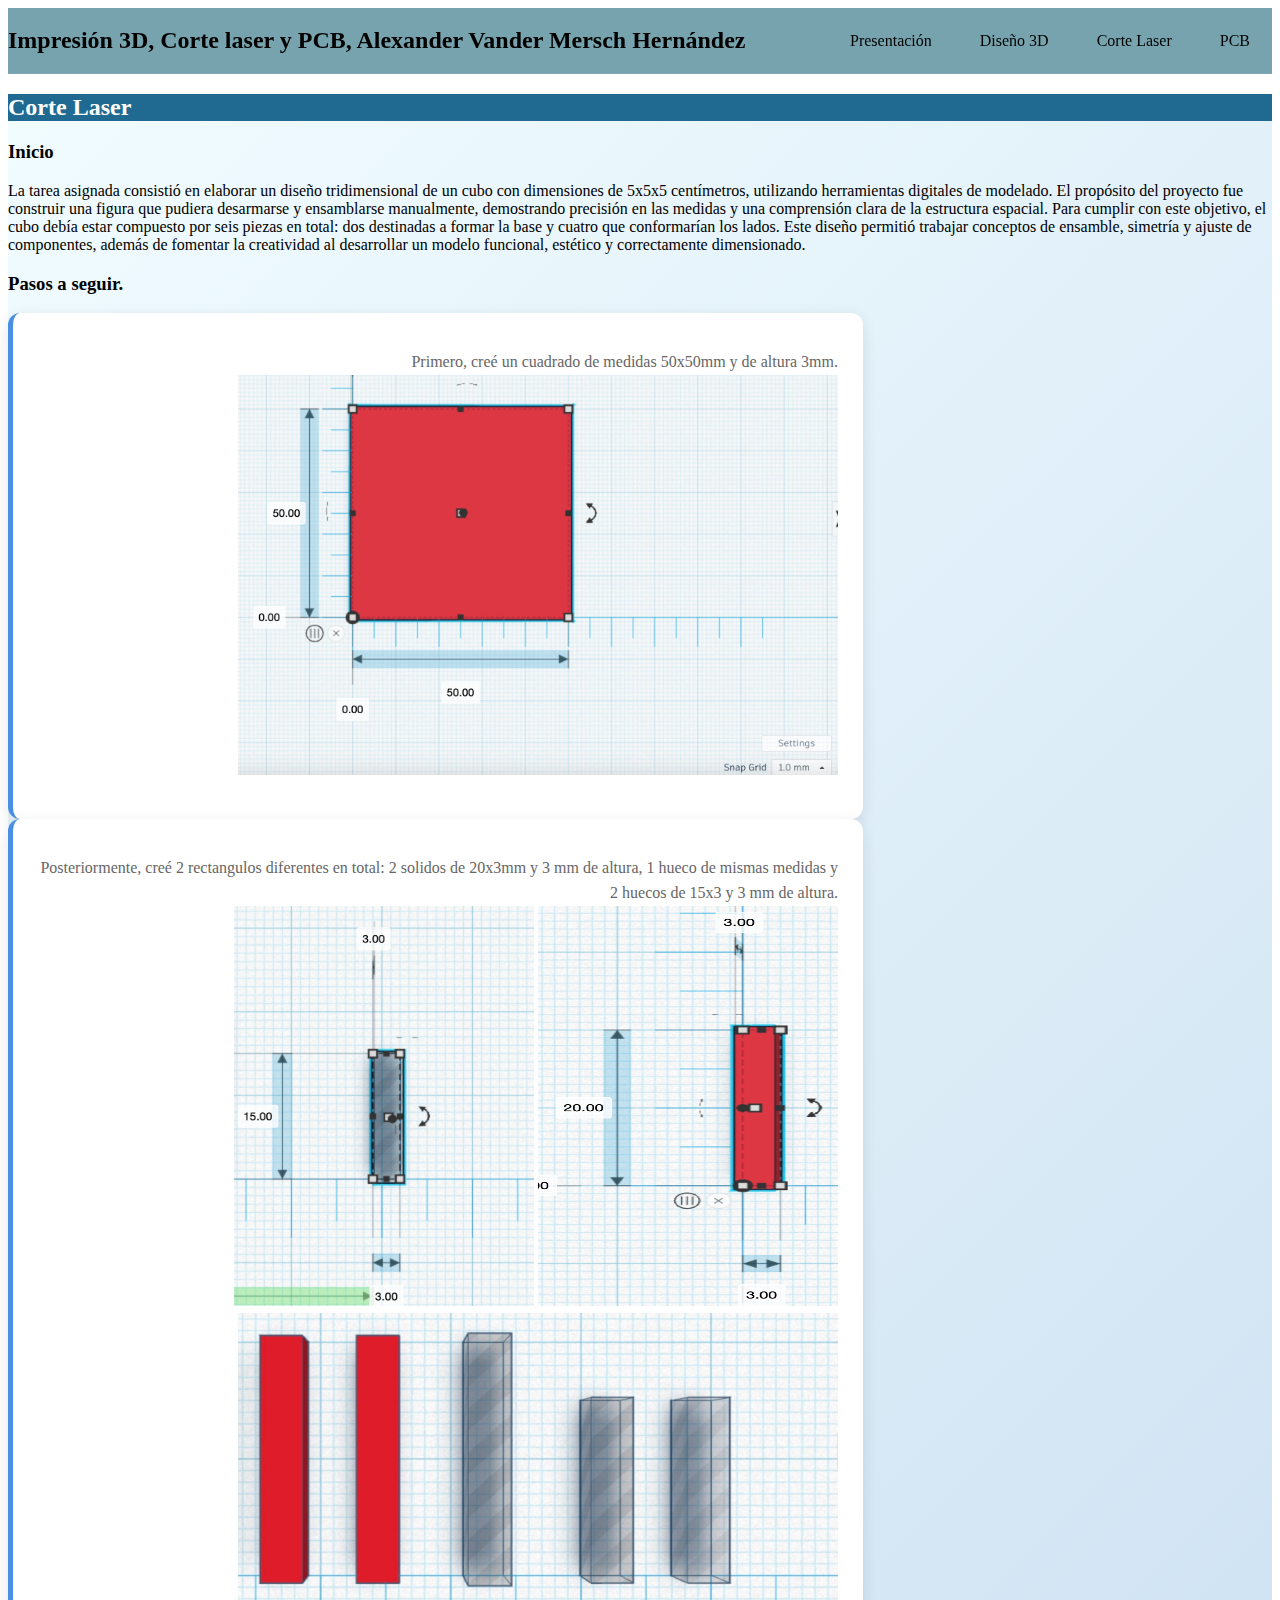
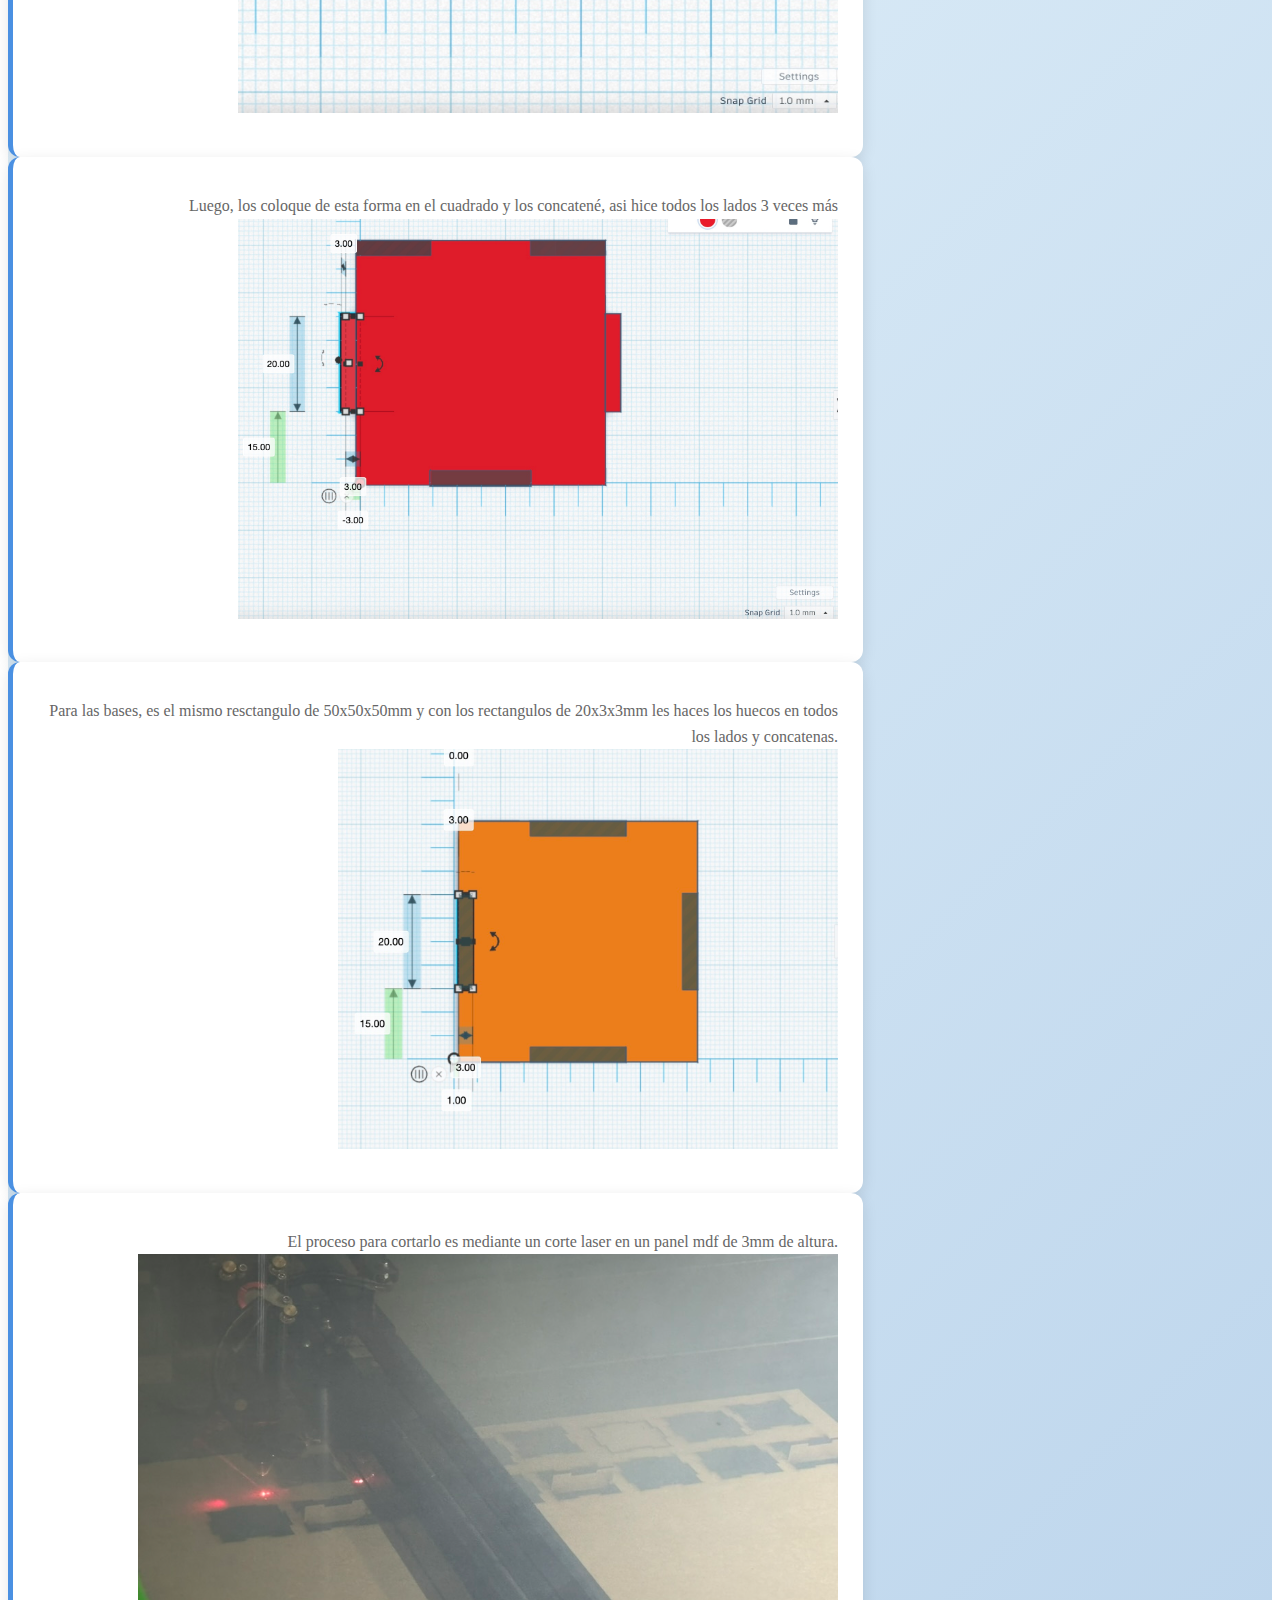
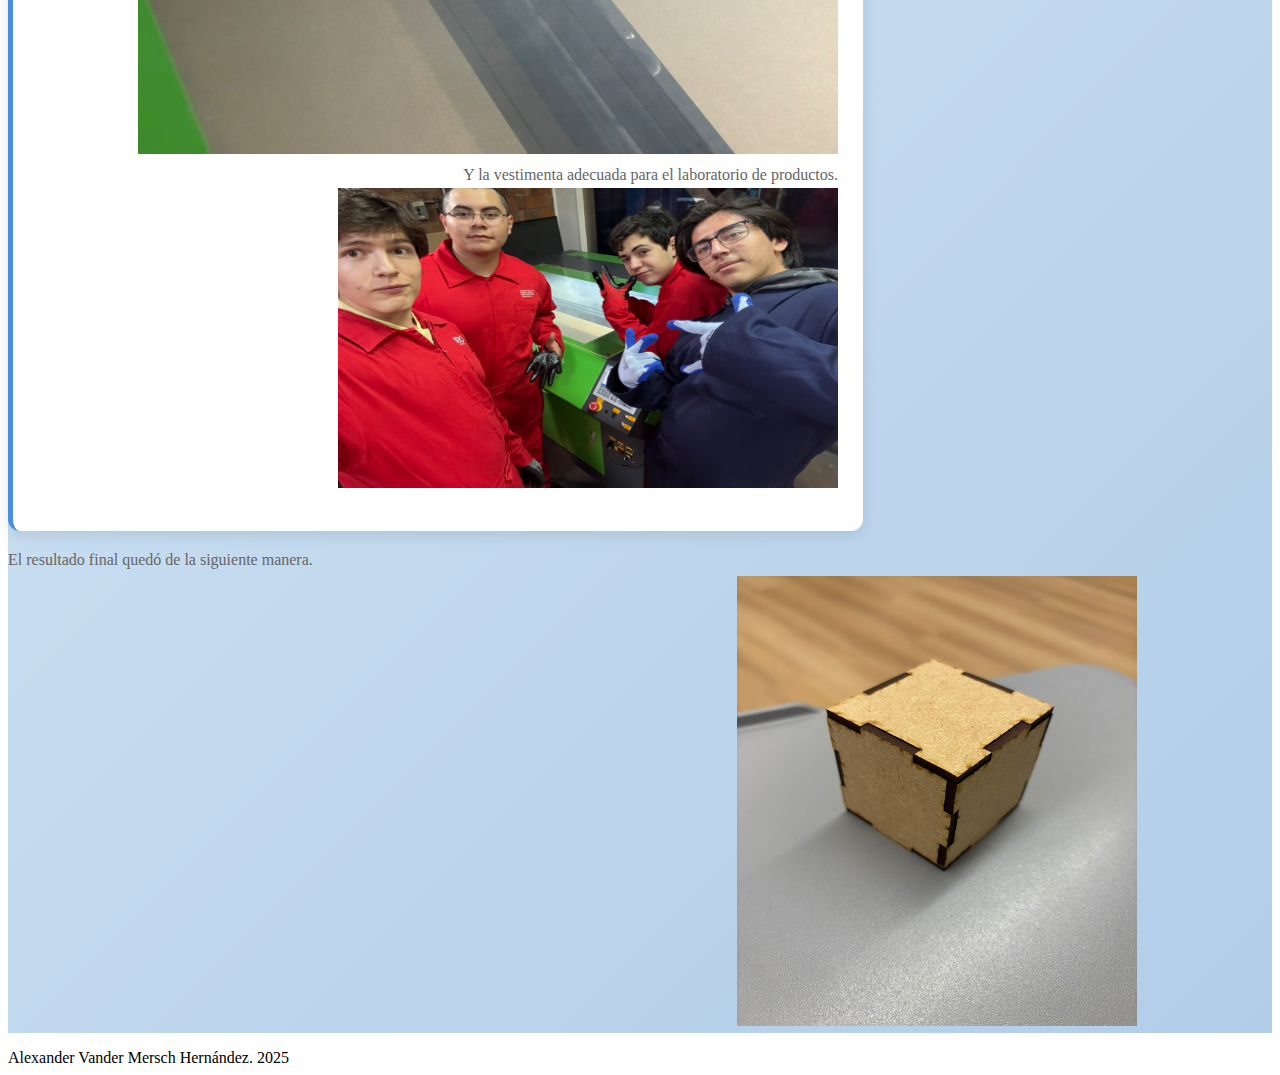
<file: CorteLaser.html>
<!DOCTYPE html>
<html lang="es">

<head>
  <meta charset="utf-8">
  <title> Documentación PI </title> 
  <link rel="icon" type="image/jpg" href="favicon2.jpg">
  <!-- ======= CSS ========== -->
  <link rel="stylesheet" href="style.css">  
</head>

<body>

    <header class="site-header">
        <div class="container">
            <h1>Impresión 3D, Corte laser y PCB, Alexander Vander Mersch Hernández</h1>
            <nav>
                <a href="docPI.html" class="active">Presentación</a>
                <a href="Diseño3D.html">Diseño 3D</a>
                <a href="CorteLaser.html">Corte Laser</a>
                <a href="PCB.html">PCB</a>
            </nav>
        </div>
    </header>
    <!-- ======= Corte Laser ========== -->
<section class="fondo">


  <h2>  
    Corte Laser
  </h2>    

  <h3>
    Inicio
  </h3>

  <p>
    La tarea asignada consistió en elaborar un diseño tridimensional de un cubo con dimensiones de 5x5x5 centímetros, utilizando herramientas digitales de modelado. El propósito del proyecto fue construir una figura que pudiera desarmarse y ensamblarse manualmente, demostrando precisión en las medidas y una comprensión clara de la estructura espacial.
  Para cumplir con este objetivo, el cubo debía estar compuesto por seis piezas en total: dos destinadas a formar la base y cuatro que conformarían los lados. Este diseño permitió trabajar conceptos de ensamble, simetría y ajuste de componentes, además de fomentar la creatividad al desarrollar un modelo funcional, estético y correctamente dimensionado. 
  </p>

  <h3>
    Pasos a seguir.
  </h3>

<div class="cuadro-texto">
  <div class="texto">
    <p> 
      Primero, creé un cuadrado de medidas 50x50mm y de altura 3mm. <br>
      <img class = "Paso1CL" src=" Paso 1 CL.jpeg" >
    </p>
  </div>
</div>


<div class="cuadro-texto">
  <div class="texto">  
    <p>
      Posteriormente, creé 2 rectangulos diferentes en total: 2 solidos de 20x3mm y 3 mm de altura, 1 hueco de mismas medidas y 2 huecos de 15x3 y 3 mm de altura.<br>
      <img class = "Paso2CL" src=" Paso2CL.jpeg" >
      <img class = "Paso2CL" src=" Paso2CLadd.jpeg" >
      <img class = "Paso2CLadd" src=" Paso2CLaddd.jpeg" >
    </p>
  </div>
</div>

<div class="cuadro-texto">
  <div class="texto">
    <p>
      Luego, los coloque de esta forma en el cuadrado y los concatené, asi hice todos los lados 3 veces más <br>
      <img class = "Paso3CL" src=" Paso3.jpeg" >
    </p>
  </div>
</div>

<div class="cuadro-texto">
  <div class="texto">
    <p>
      Para las bases, es el mismo resctangulo de 50x50x50mm y con los rectangulos de 20x3x3mm les haces los huecos en todos los lados y concatenas. <br>
      <img class = "Paso4CL" src=" Paso4CL.jpeg" >
    </p>
  </div>
</div>

<div class="cuadro-texto">
  <div class="texto">
    <p>
      El proceso para cortarlo es mediante un corte laser en un panel mdf de 3mm de altura. <br>
      <img class = "Corte" src="Corte.jpeg" > <br>
      Y la vestimenta adecuada para el laboratorio de productos. <br>
      <img class = "Eq" src="Equipo.jpeg" >
    </p>
  </div>
</div>


<div class="texto">
  <p>
    El resultado final quedó de la siguiente manera. <br>
    <iframe width="725" height="453" src="https://www.tinkercad.com/embed/kF1wks1hKp1?editbtn=1&simlab=1" frameborder="0" marginwidth="0" marginheight="0" scrolling="no"></iframe>
    <img class = "ResCL" src="ResCL.jpeg" >
  </p>
</div>

</section>
<footer>
  Alexander Vander Mersch Hernández. 2025
</footer>
</body>
</html>
</file>
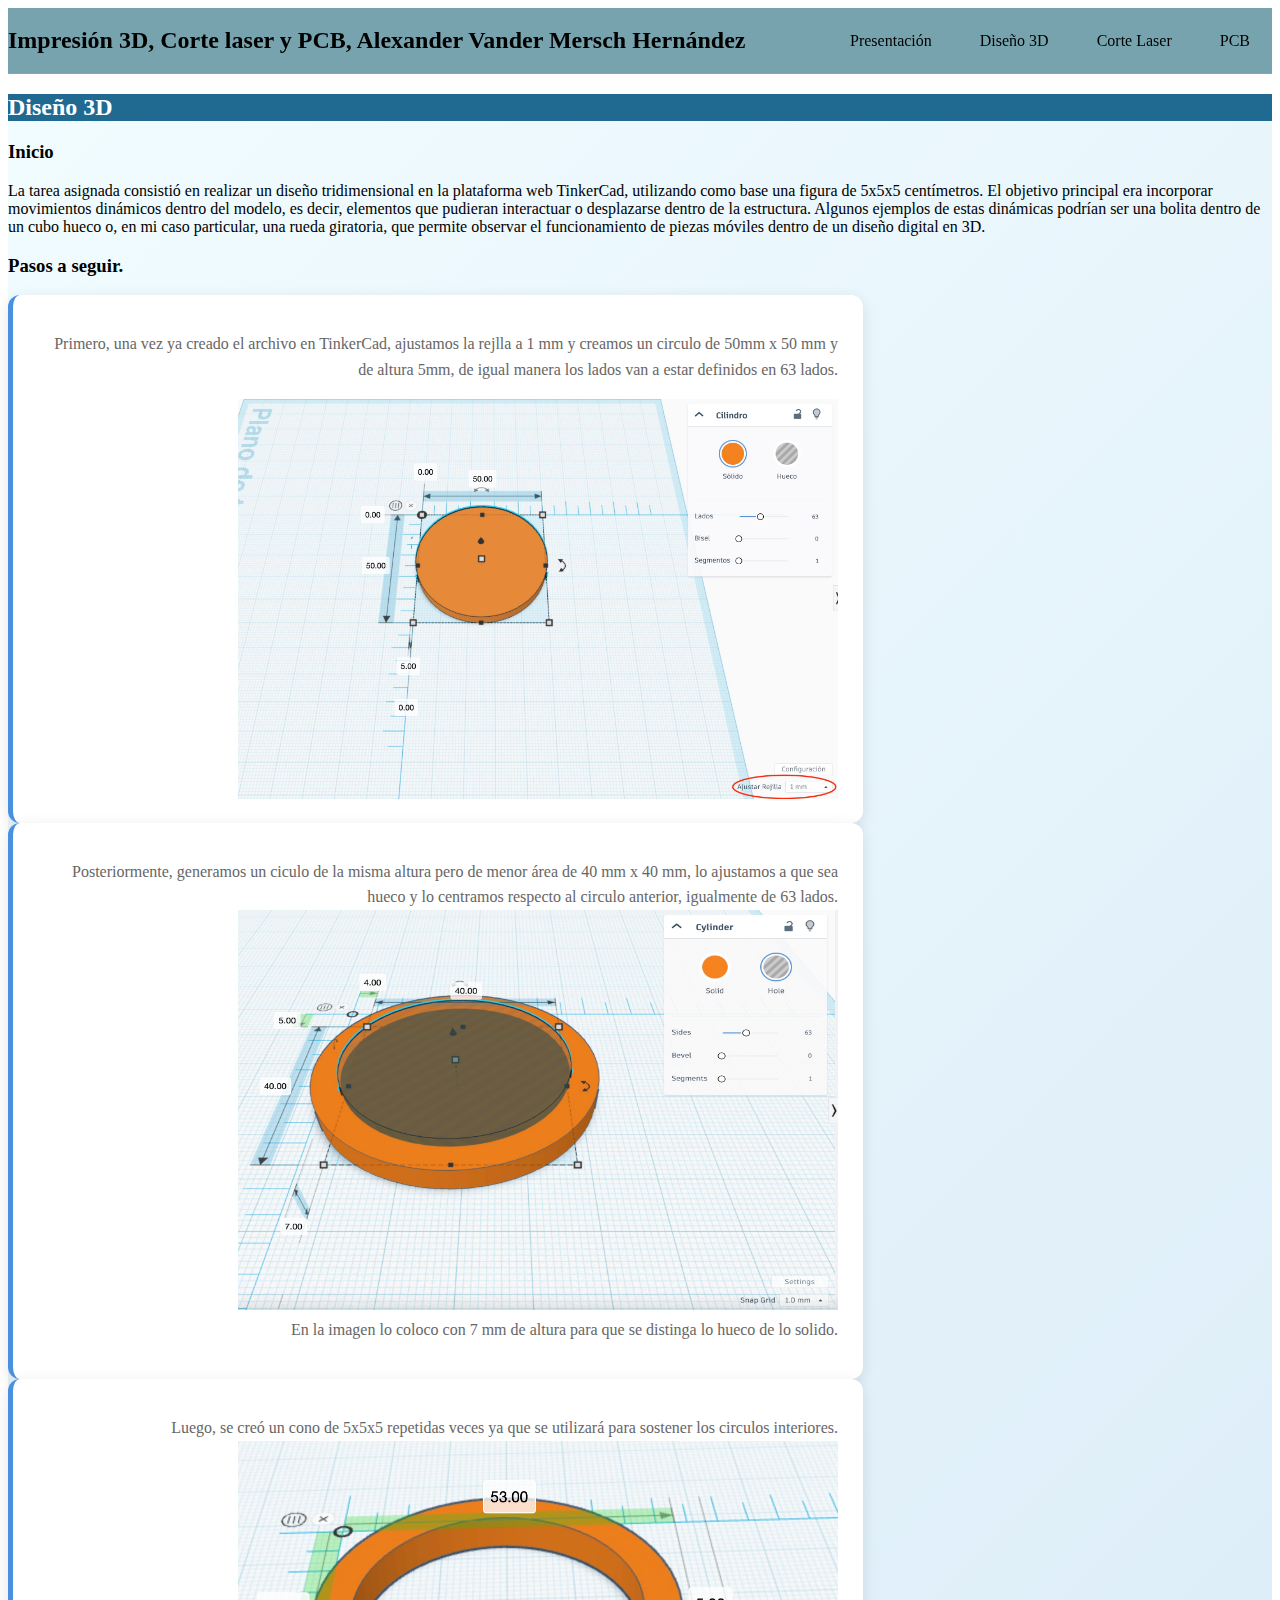
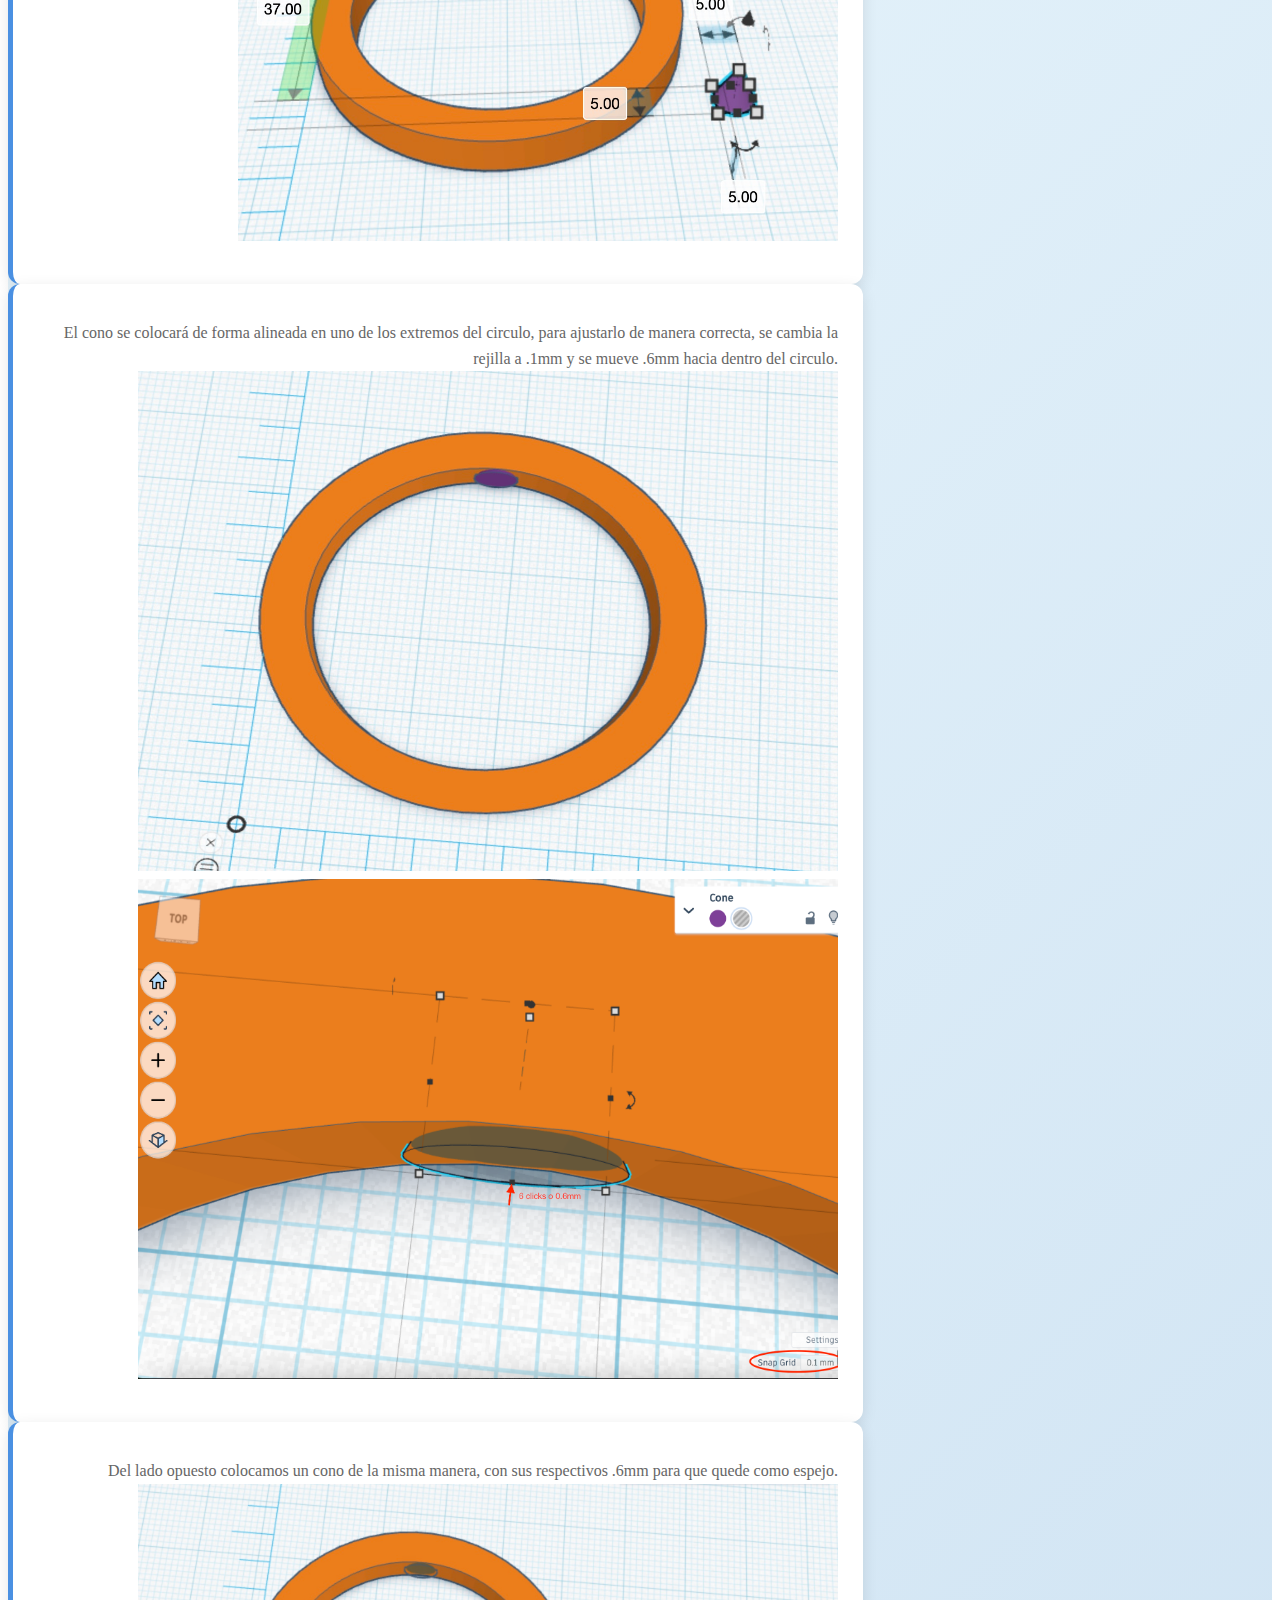
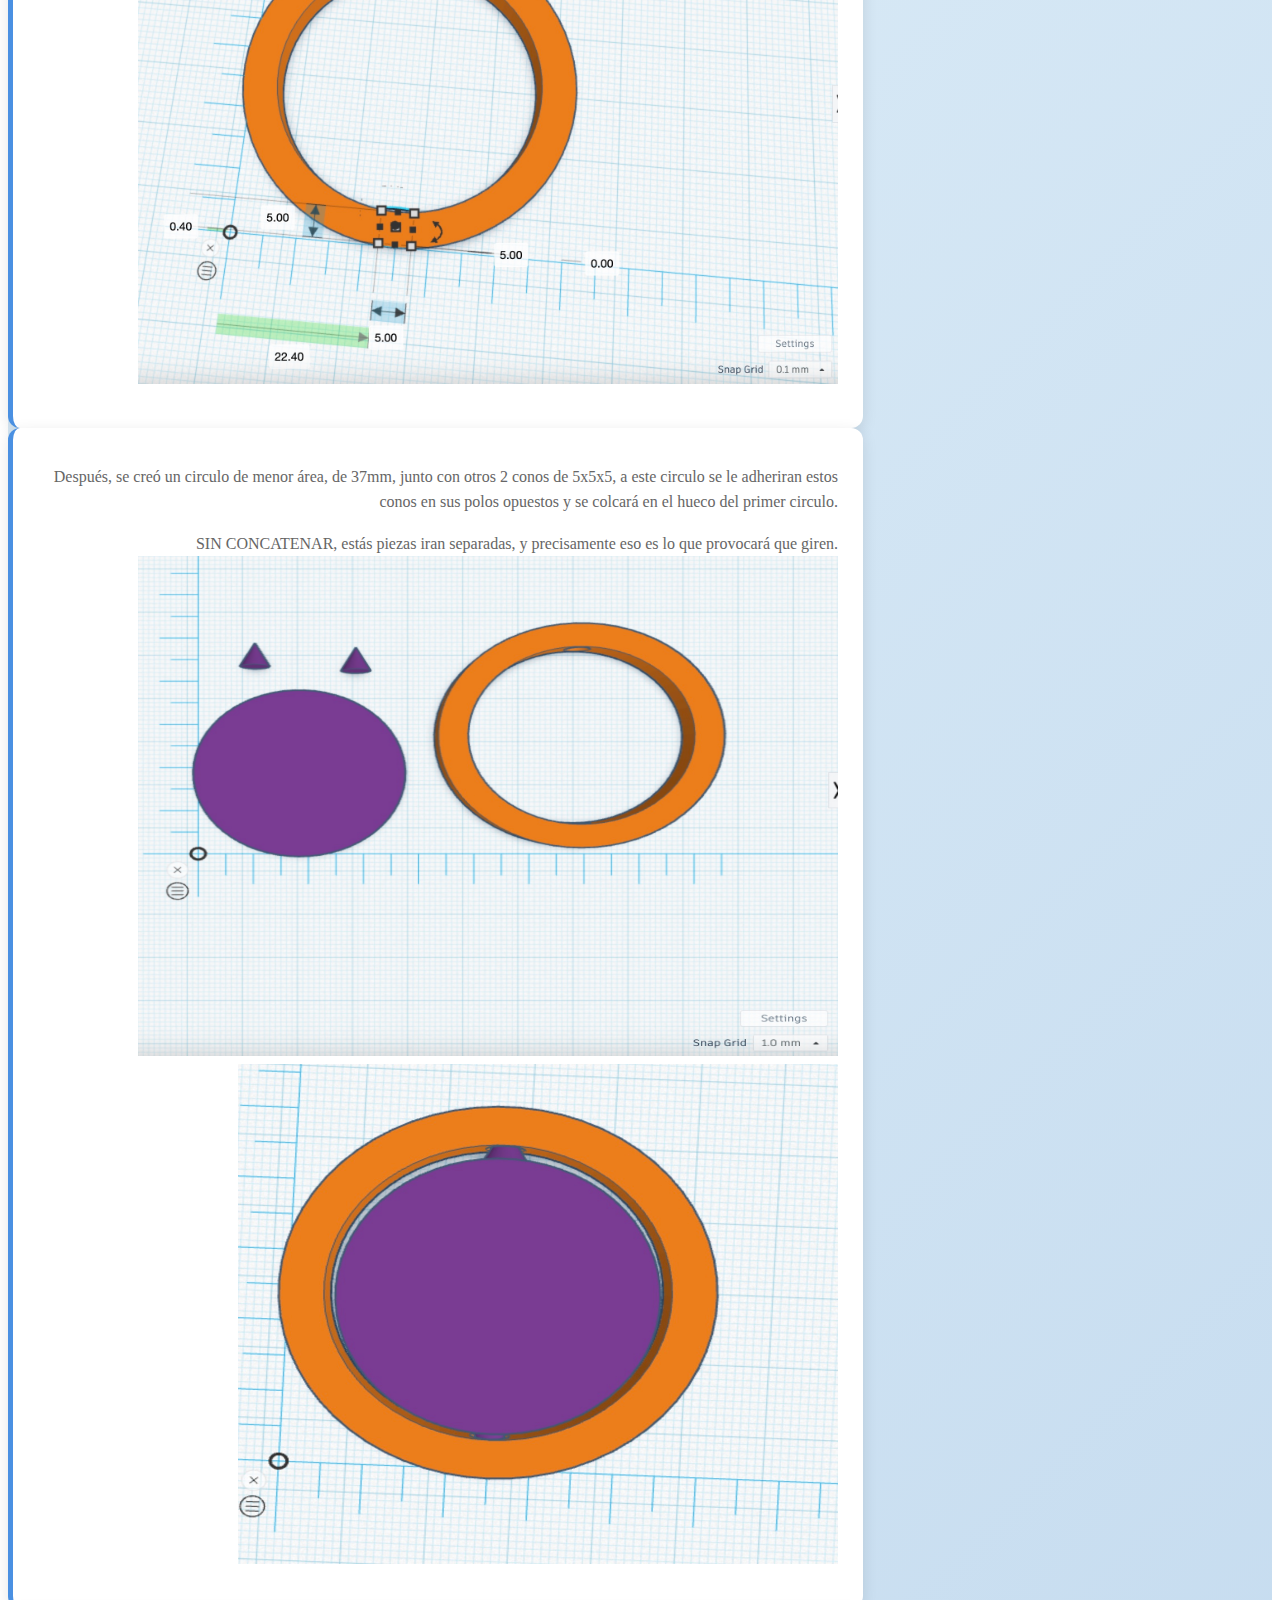
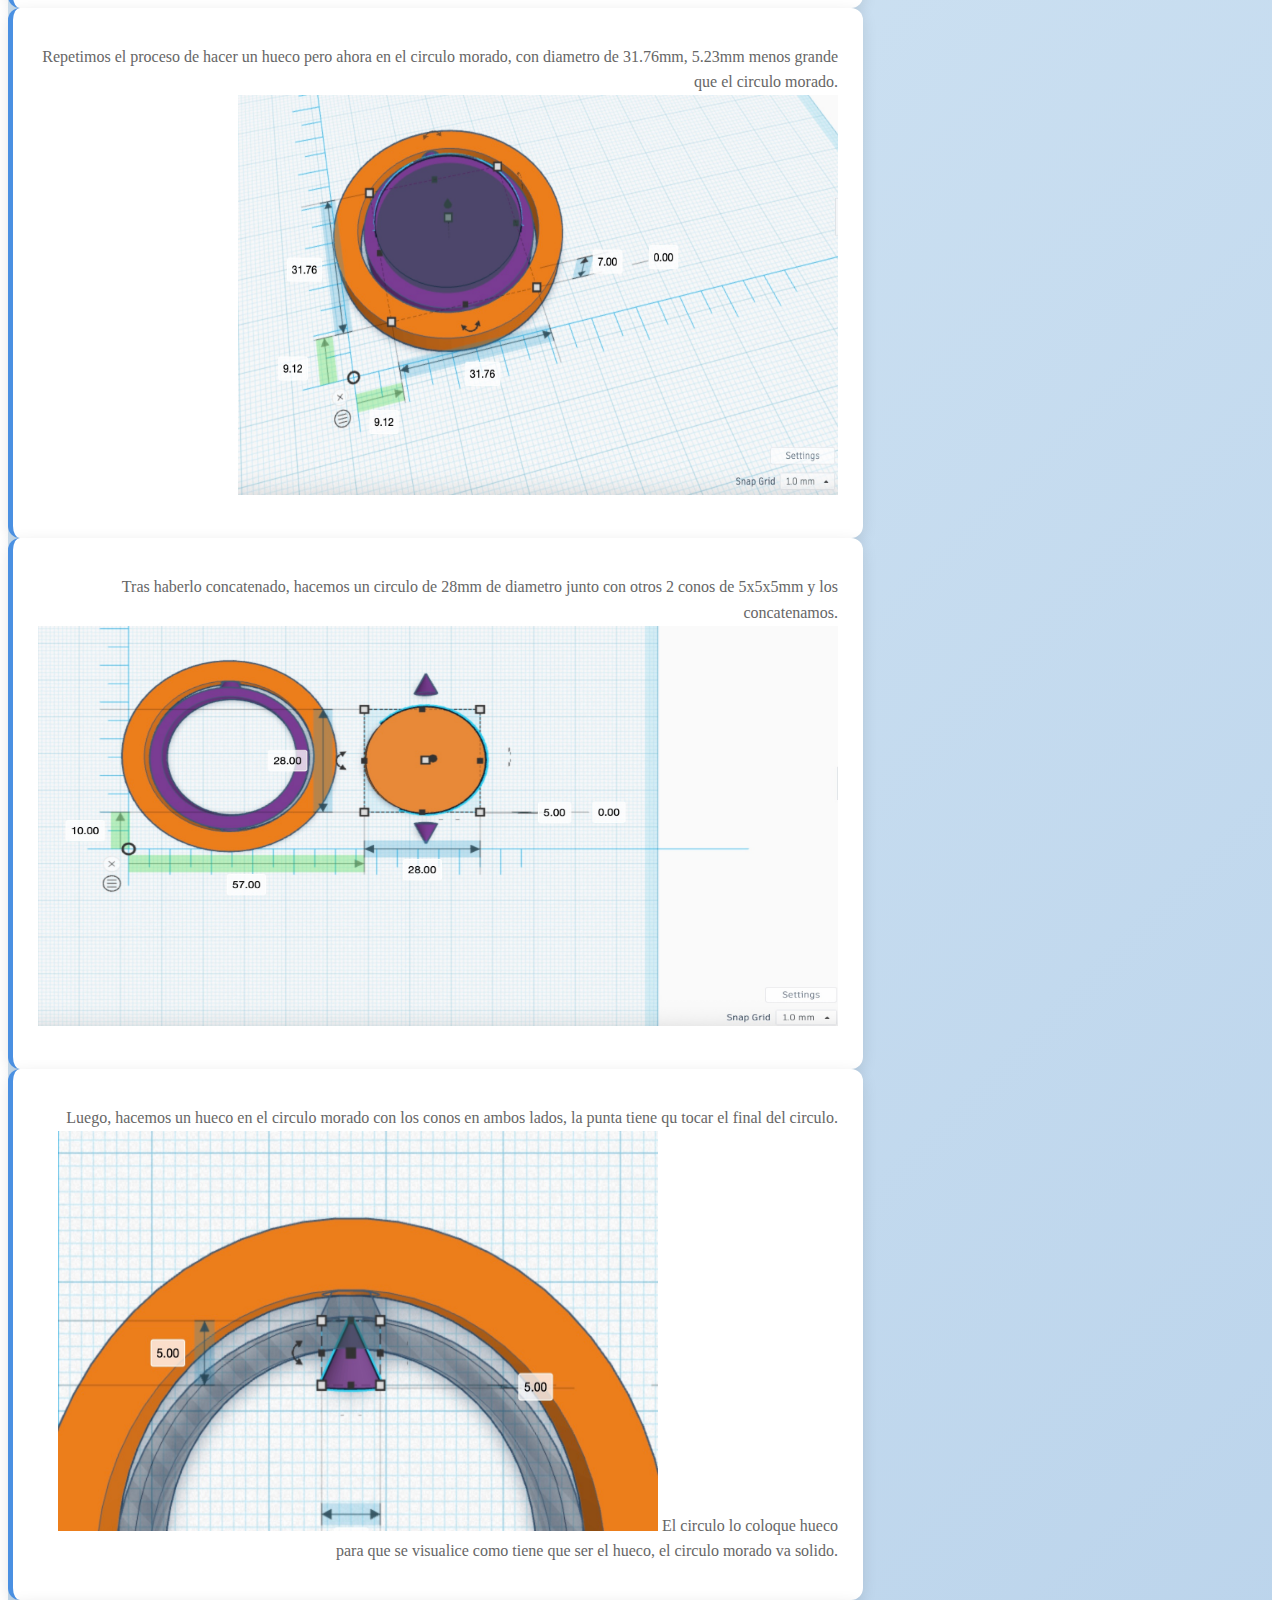
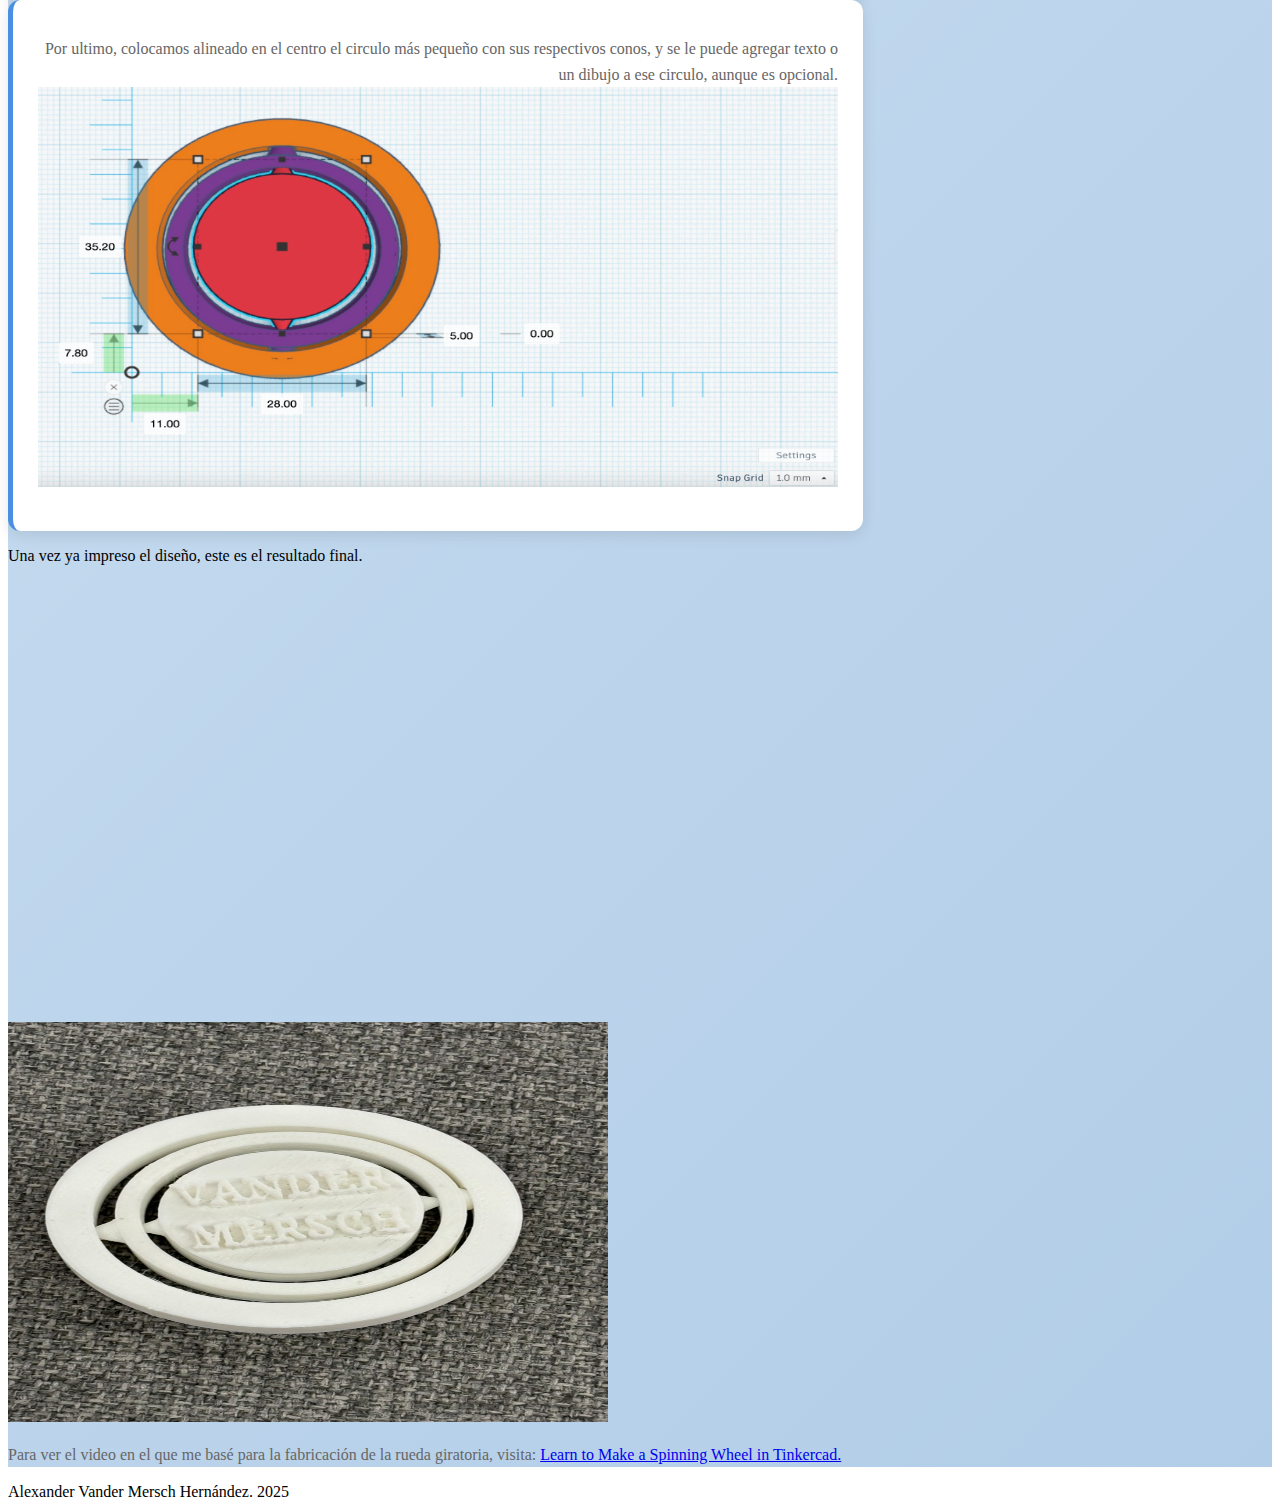
<file: Disenio3D.html>
<!DOCTYPE html>
<html lang="es">

<head>
  <meta charset="utf-8">
  <title> Documentación PI </title> 
  <link rel="icon" type="image/jpg" href="favicon2.jpg">
  <!-- ======= CSS ========== -->
  <link rel="stylesheet" href="style.css">  
</head>

<body>
 <!-- ======= Barra menu ========== -->
    <header class="site-header">
        <div class="container">
            <h1>Impresión 3D, Corte laser y PCB, Alexander Vander Mersch Hernández</h1>
            <nav>
              <a href="index.html" class="active">Presentación</a>
              <a href="Disenio3D.html">Diseño 3D</a>
              <a href="CorteLaser.html">Corte Laser</a>
              <a href="PCB.html">PCB</a>
            </nav>
        </div>
    </header>

<!-- ======= Diseño 3D ========== -->
<section class="fondo">


  <h2>  
    Diseño 3D
  </h2>    

  <h3>
    Inicio
  </h3>
 

  <p> 
    La tarea asignada consistió en realizar un diseño tridimensional en la plataforma web TinkerCad, utilizando como base una figura de 5x5x5 centímetros. El objetivo principal era incorporar movimientos dinámicos dentro del modelo, es decir, elementos que pudieran interactuar o desplazarse dentro de la estructura. Algunos ejemplos de estas dinámicas podrían ser una bolita dentro de un cubo hueco o, en mi caso particular, una rueda giratoria, que permite observar el funcionamiento de piezas móviles dentro de un diseño digital en 3D.
  </p> 
  
  <h3>
    Pasos a seguir.
  </h3>

  <div class="cuadro-texto">
    <div class="texto">
      <p>
        Primero, una vez ya creado el archivo en TinkerCad, ajustamos la rejlla a 1 mm y creamos un circulo de 50mm x 50 mm y de altura 5mm,
        de igual manera los lados van a estar definidos en 63 lados.   
      </p>
        <img class = "Paso1" src=" Paso 1.jpeg" >
    </div>
  
  </div>
  
    
  
  <div class=" cuadro-texto">
    <div class="texto">
      <p>
        Posteriormente, generamos un ciculo de la misma altura pero de menor área de 40 mm x 40 mm, lo ajustamos a que sea hueco y 
        lo centramos respecto al circulo anterior, igualmente de 63 lados.
        <img class = "Paso2" src=" Paso 2.jpeg" > <br>
        En la imagen lo coloco con 7 mm de altura para que se distinga lo hueco de lo solido.
      </p>
    </div>
  </div>
  
<div class="cuadro-texto">
  <div class="texto">
    <p>
      Luego, se creó un cono de 5x5x5 repetidas veces ya que se utilizará para sostener los circulos interiores. <br>
      <img class = "Paso2" src=" Paso 3.jpeg" > 
    </p>
  </div>
</div>
  
<div class="cuadro-texto">
  <div class="texto">
    <p>
      El cono se colocará de forma alineada en uno de los extremos del circulo, para ajustarlo de manera correcta, se cambia la rejilla a .1mm y se mueve .6mm hacia dentro del circulo. <br>
      <img class = "Paso4" src=" Paso 4.jpeg" > 
      <img class = "Paso4add" src=" Paso 4 add.png" > 
    </p>
  </div>
</div>

<div class="cuadro-texto">
  <div class="texto">
    <p>
      Del lado opuesto colocamos un cono de la misma manera, con sus respectivos .6mm para que quede como espejo. <br>
      <img class = "Paso5" src="Paso 5.jpeg"> 
    </p>
  </div>
</div>

<div class="cuadro-texto">
  <div class="texto">
    <p>
      Después, se creó un circulo de menor área, de 37mm, junto con otros 2 conos de 5x5x5, a este circulo se le adheriran estos conos en sus polos opuestos y se colcará en el hueco del primer circulo.  
      <p>
        SIN CONCATENAR, estás piezas iran separadas, y precisamente eso es lo que provocará que giren. <br>
        <img class = "Paso6" src="Paso 6.jpeg"> 
        <img class = "Paso7" src="Paso 7.jpeg"> 
      </p> 
    </p>
  </div>
</div>

<div class="cuadro-texto">
  <div class="texto">
    <p>
      Repetimos el proceso de hacer un hueco pero ahora en el circulo morado, con diametro de 31.76mm, 5.23mm menos grande que el circulo morado.  <br>
      <img class = "Paso8" src="Paso 8.jpeg">
    </p>
  </div>
</div>

<div class="cuadro-texto">
  <div class="texto">
    <p>
      Tras haberlo concatenado, hacemos un circulo de 28mm de diametro junto con otros 2 conos de 5x5x5mm y los concatenamos. <br>
      <img class = "Paso9" src="Paso 9.jpeg">
    </p>
  </div>
</div>

<div class="cuadro-texto">
  <div class="texto">
    <p>
      Luego, hacemos un hueco en el circulo morado con los conos en ambos lados, la punta tiene qu tocar el final del circulo. <br>
      <img class = "Paso10" src="Paso 10.jpeg"> El circulo lo coloque hueco para que se visualice como tiene que ser el hueco, el circulo morado va solido. <br>
    </p>
  </div>
</div>

<div class="cuadro-texto">
  <div class="texto">
    <p>
      Por ultimo, colocamos alineado en el centro el circulo más pequeño con sus respectivos conos, y se le puede agregar texto o un dibujo a ese circulo, aunque es opcional.
      <img class = "Paso11" src="Paso 11.jpeg"> 
    </p>
  </div>
</div>


    <p>
      Una vez ya impreso el diseño, este es el resultado final. <br>
      <iframe width="725" height="453" src="https://www.tinkercad.com/embed/jd9Y6NELKHj?editbtn=1&simlab=1" frameborder="0" marginwidth="0" marginheight="0" scrolling="no"></iframe>
      <img class = "Resultado" src=" Resultado final.jpeg" > 
  </p>

  

<div class="texto">
  <p>
    Para ver el video en el que me basé para la fabricación de la rueda giratoria, visita: 
    <a href="https://www.youtube.com/watch?v=x0bcJMemMbw">
    Learn to Make a Spinning Wheel in Tinkercad. 
  </a> 
  </p> 
</div>
</section>

<footer>
  Alexander Vander Mersch Hernández. 2025
</footer>

</body>
</html>
</file>
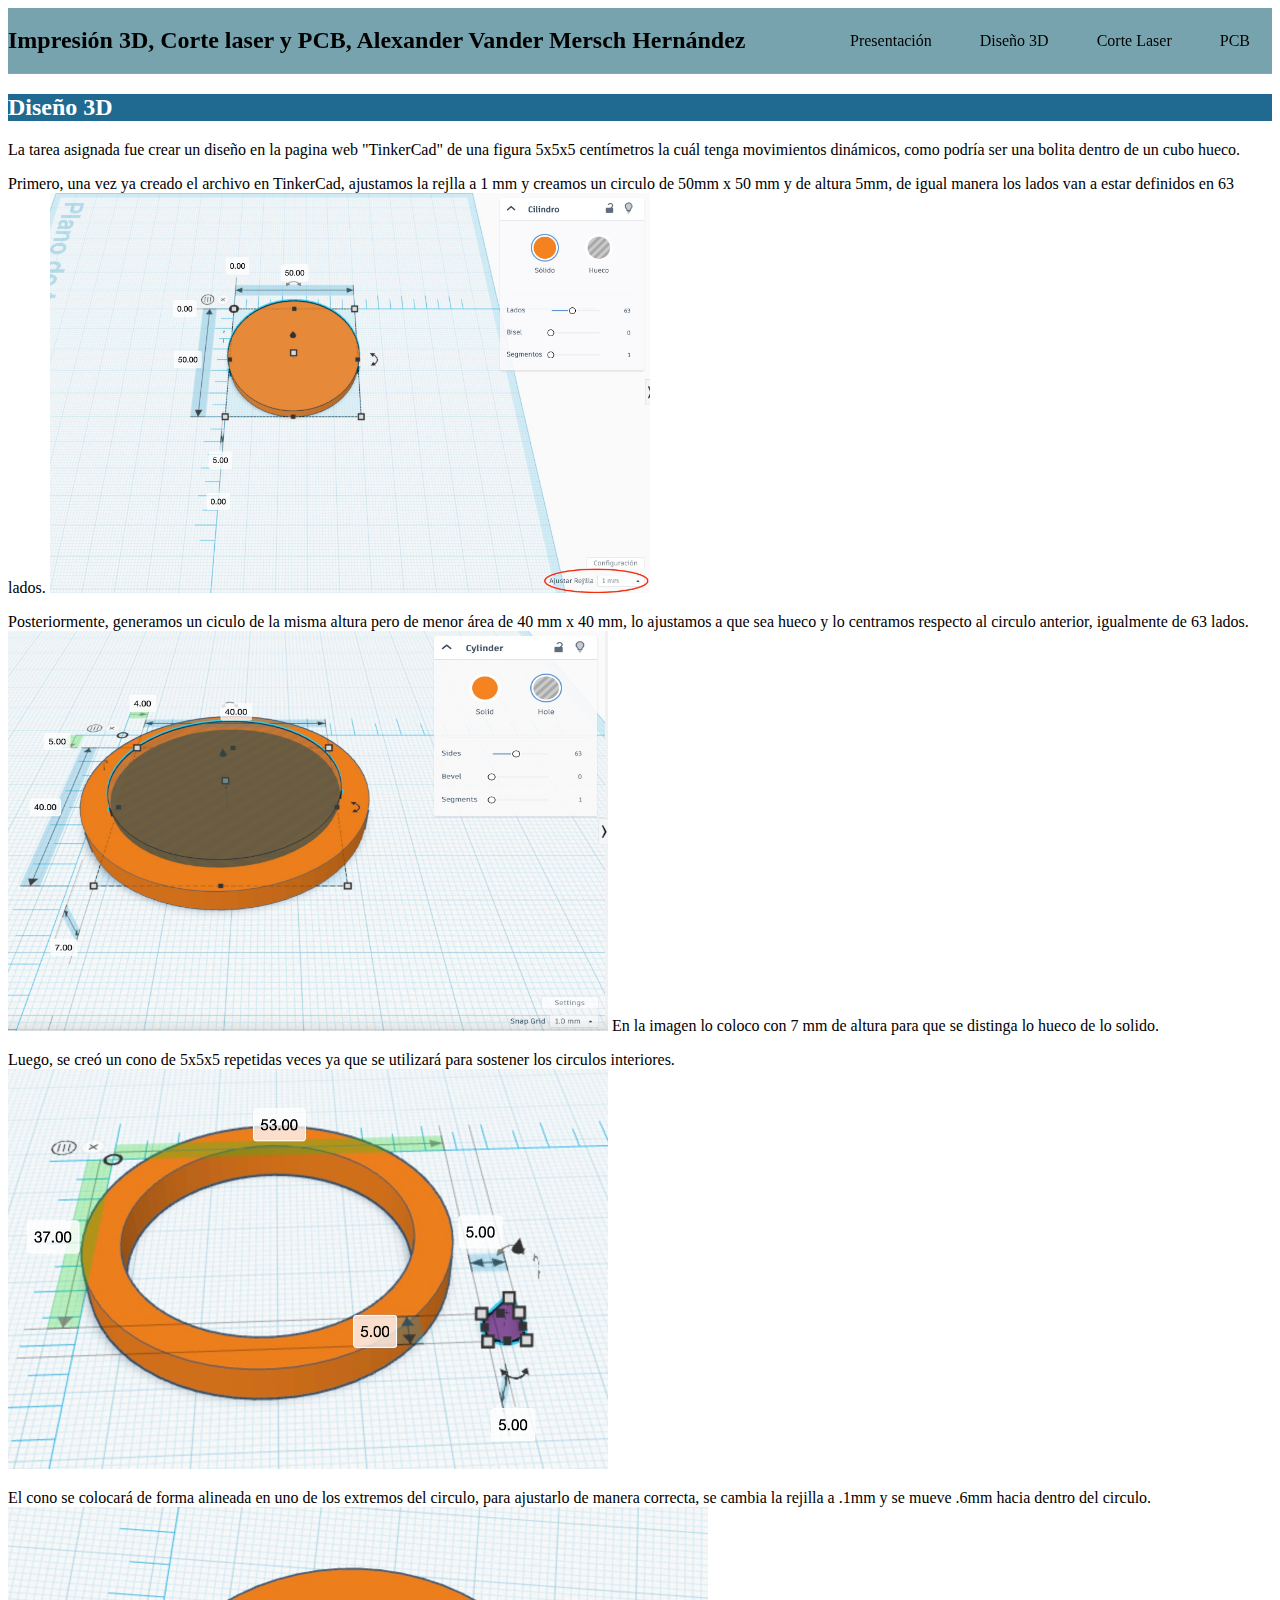
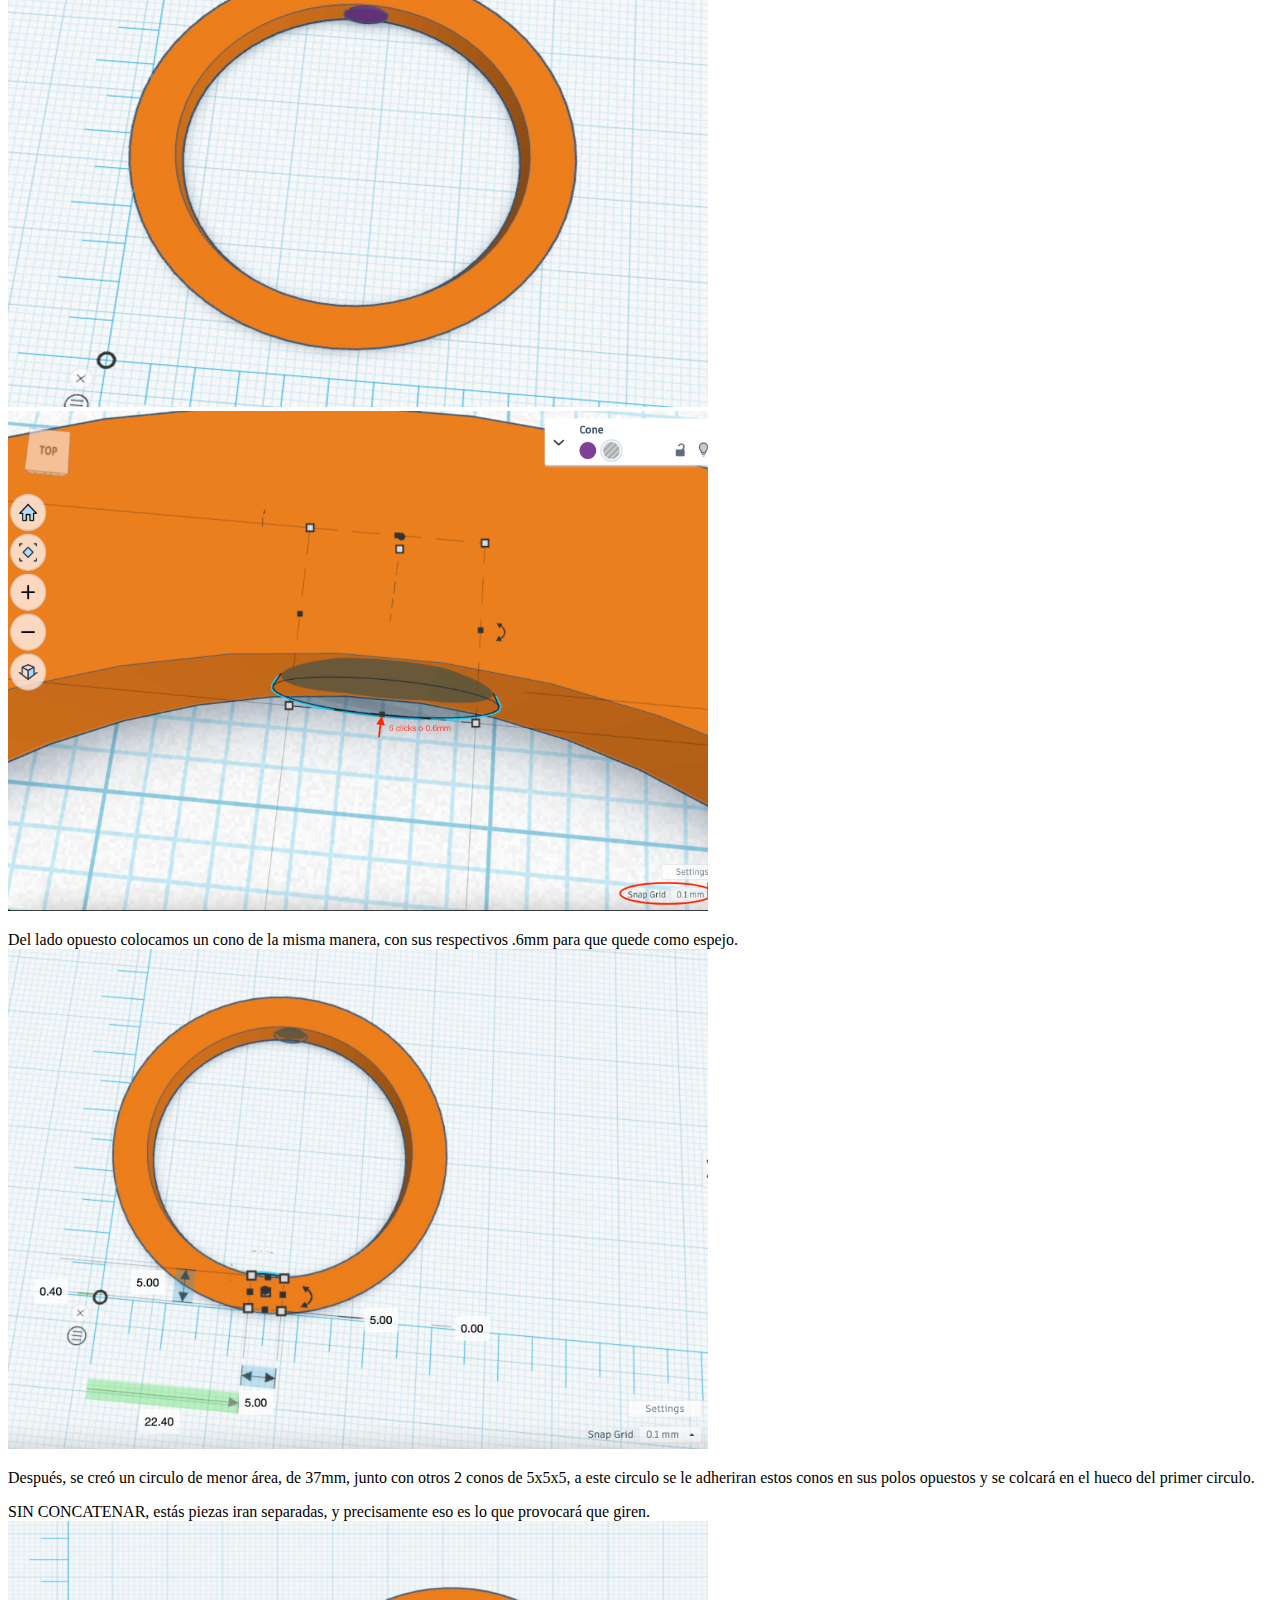
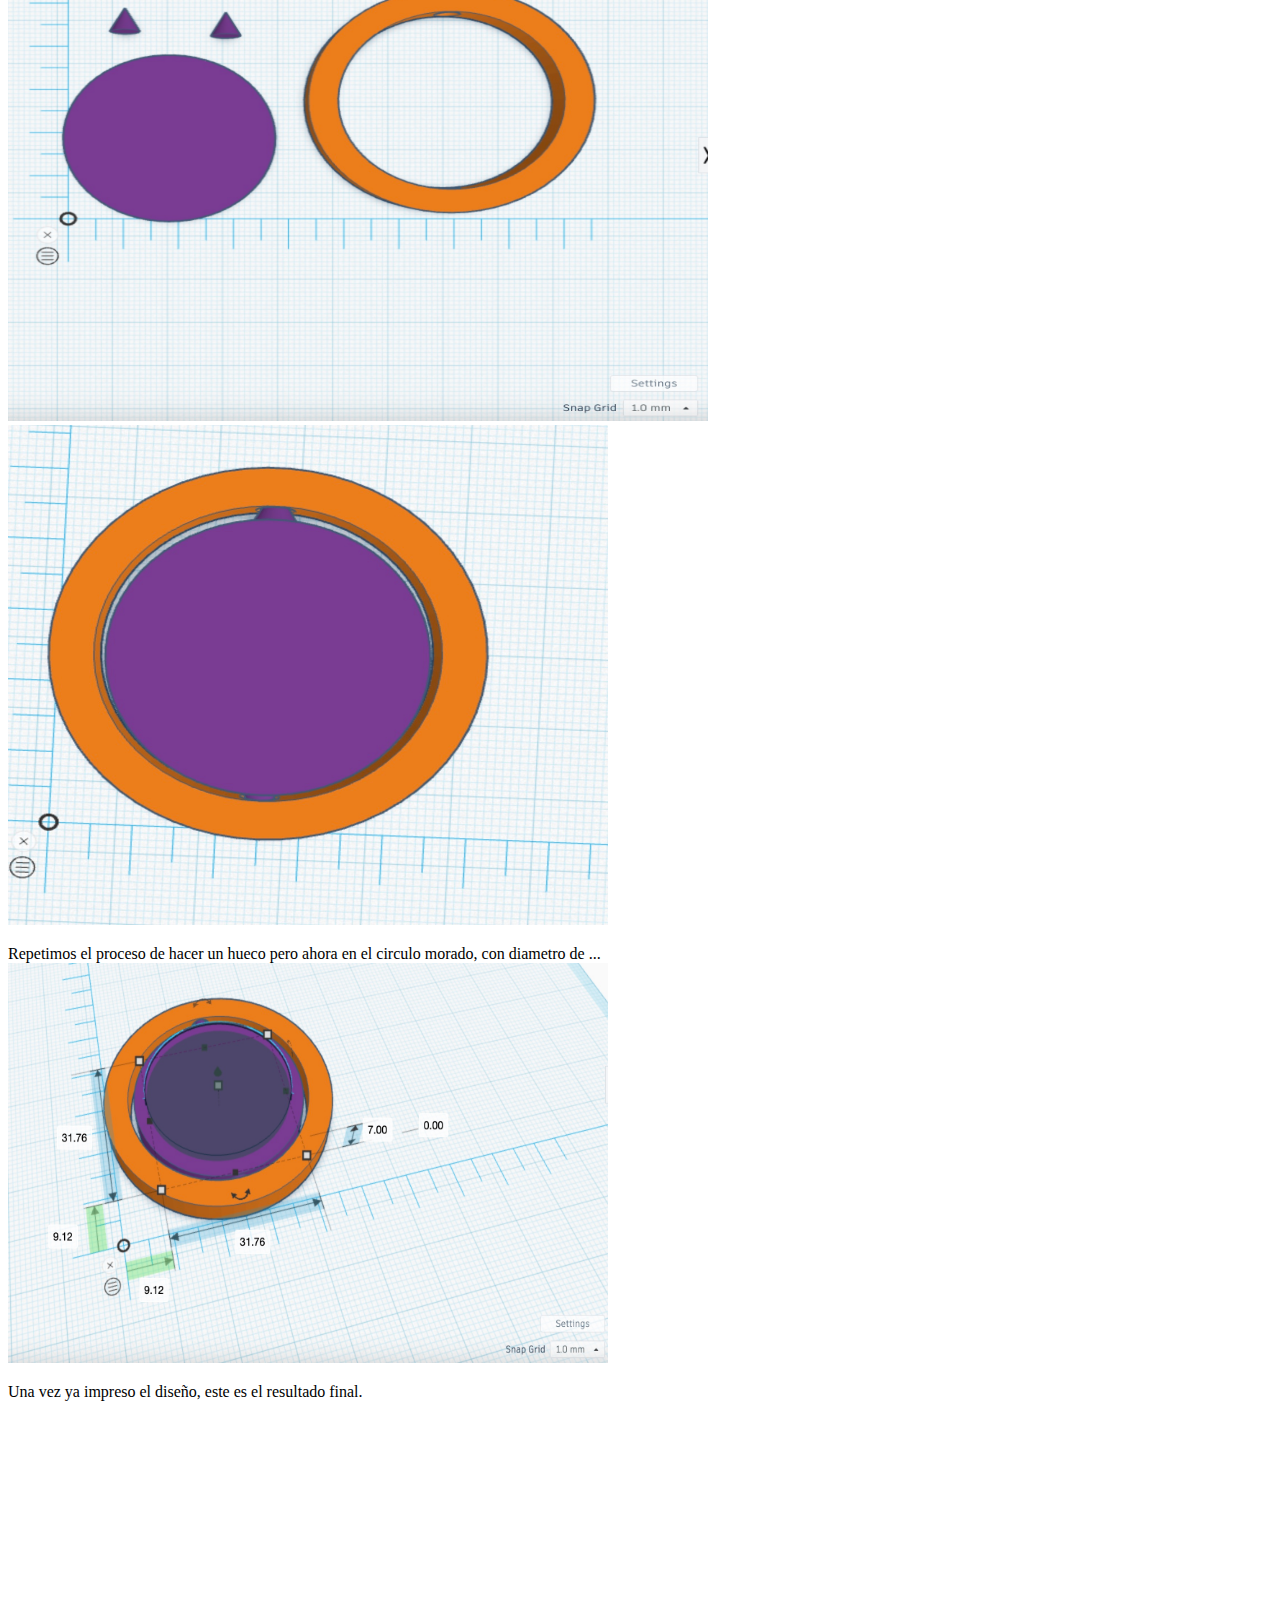
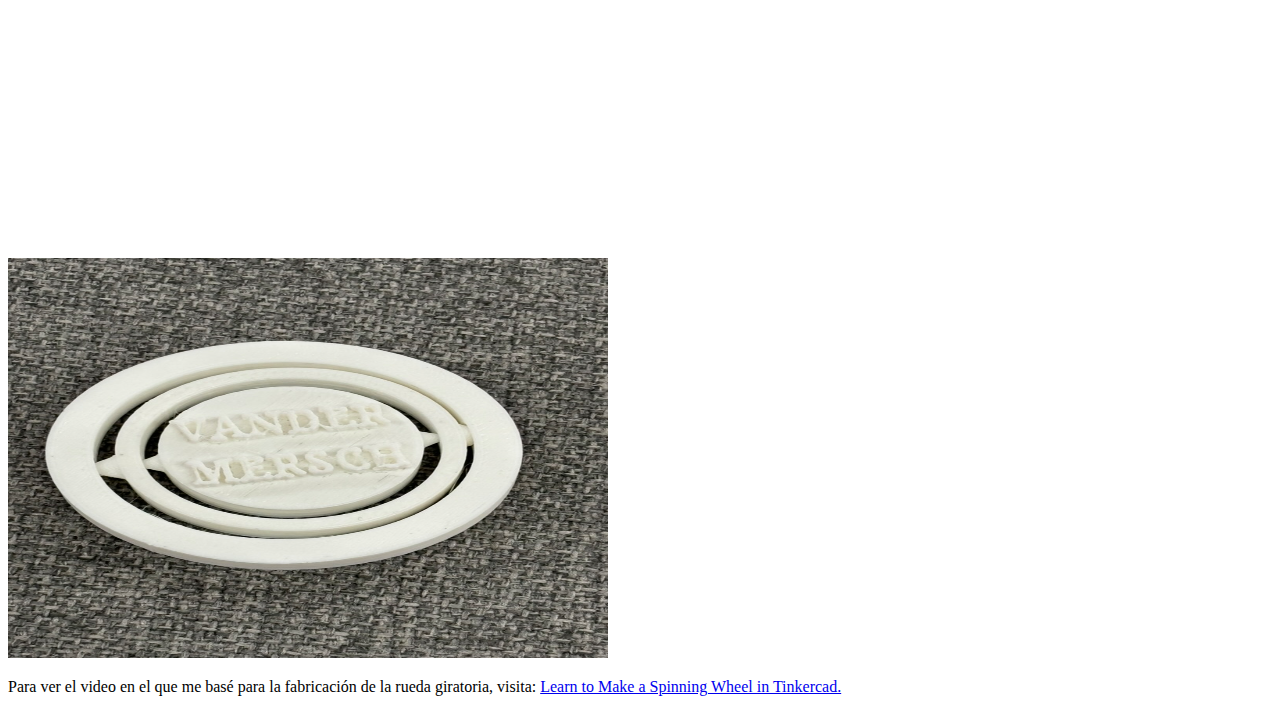
<file: Diseño3D.html>
<!DOCTYPE html>
<html lang="es">

<head>
  <meta charset="utf-8">
  <title> Documentación PI </title> 
  <link rel="icon" type="image/jpg" href="favicon2.jpg">
  <!-- ======= CSS ========== -->
  <link rel="stylesheet" href="style.css">  
</head>

<body>
 <!-- ======= Barra menu ========== -->
    <header class="site-header">
        <div class="container">
            <h1>Impresión 3D, Corte laser y PCB, Alexander Vander Mersch Hernández</h1>
            <nav>
              <a href="docPI.html" class="active">Presentación</a>
              <a href="Diseño3D.html">Diseño 3D</a>
              <a href="CorteLaser.html">Corte Laser</a>
              <a href="PCB.html">PCB</a>
            </nav>
        </div>
    </header>

<!-- ======= Diseño 3D ========== -->
  <h2>  
    Diseño 3D
  </h2>    

  <p> 
    La tarea asignada fue crear un diseño en la pagina web "TinkerCad" de una figura 5x5x5 centímetros la cuál tenga movimientos dinámicos, como podría ser una bolita dentro de un cubo hueco. 
  </p> 

  <p>
      Primero, una vez ya creado el archivo en TinkerCad, ajustamos la rejlla a 1 mm y creamos un circulo de 50mm x 50 mm y de altura 5mm,
      de igual manera los lados van a estar definidos en 63 lados.
       <img class = "Paso1" src=" Paso 1.jpeg" >
  </p>

  <p>
    Posteriormente, generamos un ciculo de la misma altura pero de menor área de 40 mm x 40 mm, lo ajustamos a que sea hueco y 
    lo centramos respecto al circulo anterior, igualmente de 63 lados.
     <img class = "Paso2" src=" Paso 2.jpeg" > 
     En la imagen lo coloco con 7 mm de altura para que se distinga lo hueco de lo solido.
  </p>

  <p>
    Luego, se creó un cono de 5x5x5 repetidas veces ya que se utilizará para sostener los circulos interiores. <br>
    <img class = "Paso2" src=" Paso 3.jpeg" > 
  </p>
  
  <p>
    El cono se colocará de forma alineada en uno de los extremos del circulo, para ajustarlo de manera correcta, se cambia la rejilla a .1mm y se mueve .6mm hacia dentro del circulo. <br>
    <img class = "Paso4" src=" Paso 4.jpeg" > 
    <img class = "Paso4add" src=" Paso 4 add.png" > 
  </p>

  <p>
    Del lado opuesto colocamos un cono de la misma manera, con sus respectivos .6mm para que quede como espejo. <br>
    <img class = "Paso5" src="Paso 5.jpeg"> 
  </p>

  <p>
    Después, se creó un circulo de menor área, de 37mm, junto con otros 2 conos de 5x5x5, a este circulo se le adheriran estos conos en sus polos opuestos y se colcará en el hueco del primer circulo.  
    <p>
      SIN CONCATENAR, estás piezas iran separadas, y precisamente eso es lo que provocará que giren. <br>
      <img class = "Paso6" src="Paso 6.jpeg"> 
      <img class = "Paso7" src="Paso 7.jpeg"> 
    </p> 
  </p>

  <p>
    Repetimos el proceso de hacer un hueco pero ahora en el circulo morado, con diametro de ...  <br>
    <img class = "Paso8" src="Paso 8.jpeg">
  </p>


  <p>
    Una vez ya impreso el diseño, este es el resultado final. <br>
    <iframe width="725" height="453" src="https://www.tinkercad.com/embed/jd9Y6NELKHj?editbtn=1&simlab=1" frameborder="0" marginwidth="0" marginheight="0" scrolling="no"></iframe>
    <img class = "Resultado" src=" Resultado final.jpeg" > 
  </p>

 

  <p>
    Para ver el video en el que me basé para la fabricación de la rueda giratoria, visita: 
    <a href="https://www.youtube.com/watch?v=x0bcJMemMbw">
    Learn to Make a Spinning Wheel in Tinkercad. 
  </a> 
  </p> 

</body>
</html>
</file>
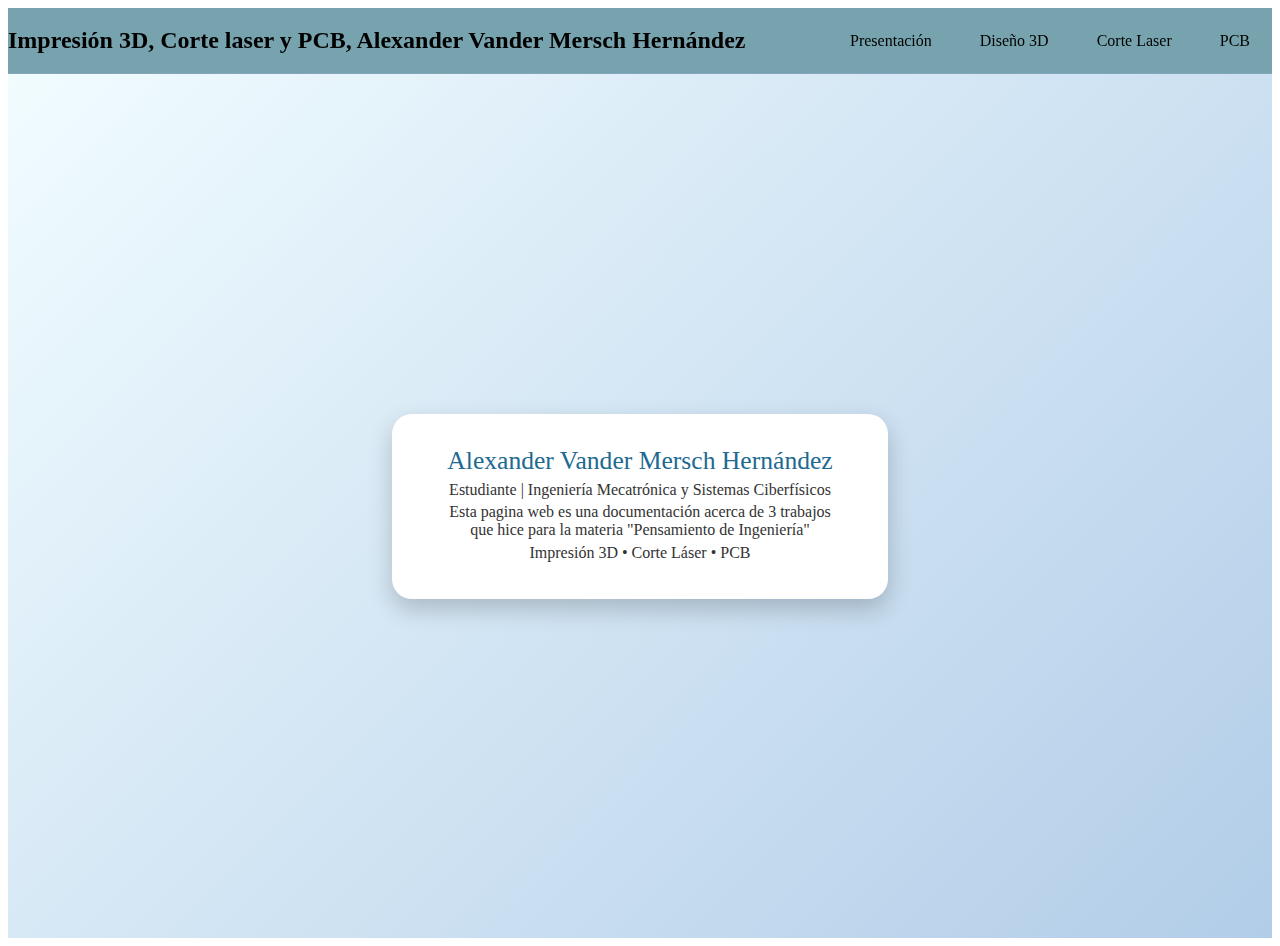
<file: docPI.html>
<!DOCTYPE html>
<html lang="es">

<head>
  <meta charset="utf-8">
  <title> Documentación PI </title> 
  <link rel="icon" type="image/jpg" href="favicon2.jpg">
  <!-- ======= CSS ========== -->
  <link rel="stylesheet" href="style.css">  
</head>


<body>

  <header class="site-header">
        <div class="container">
            <h1>Impresión 3D, Corte laser y PCB, Alexander Vander Mersch Hernández</h1>
            <nav>
              <a href="docPI.html" class="active">Presentación</a>
              <a href="Diseño3D.html">Diseño 3D</a>
              <a href="CorteLaser.html">Corte Laser</a>
              <a href="PCB.html">PCB</a>
            </nav>
        </div>
  </header>
  
<section class="tarjeta-presentacion">
  <div class="tarjeta-contenido">
    <h2C>Alexander Vander Mersch Hernández</h2C>
      <p>Estudiante | Ingeniería Mecatrónica y Sistemas Ciberfísicos</p>
      <p> Esta pagina web es una documentación acerca de 3 trabajos que hice para la materia "Pensamiento de Ingeniería"</p>
      <p>Impresión 3D • Corte Láser • PCB</p>
  </div>
</section>



</body>
</html>
</file>
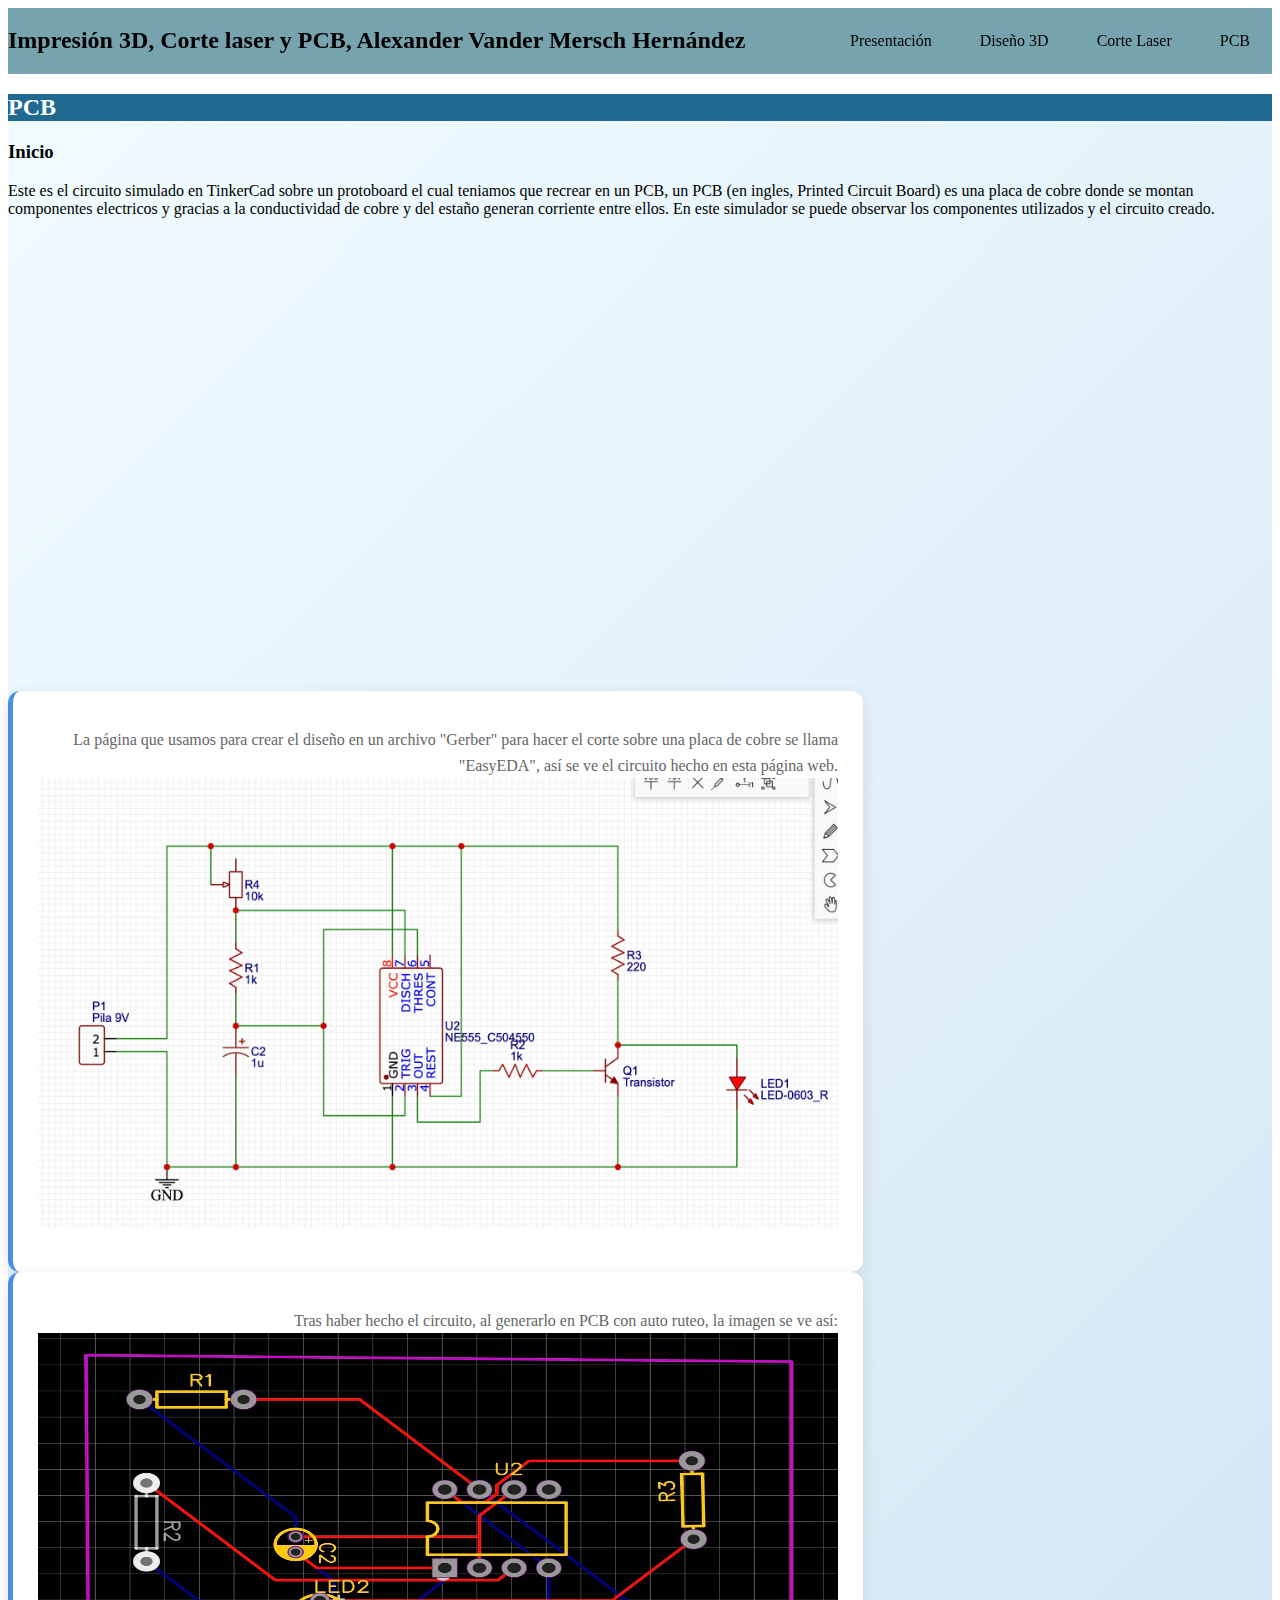
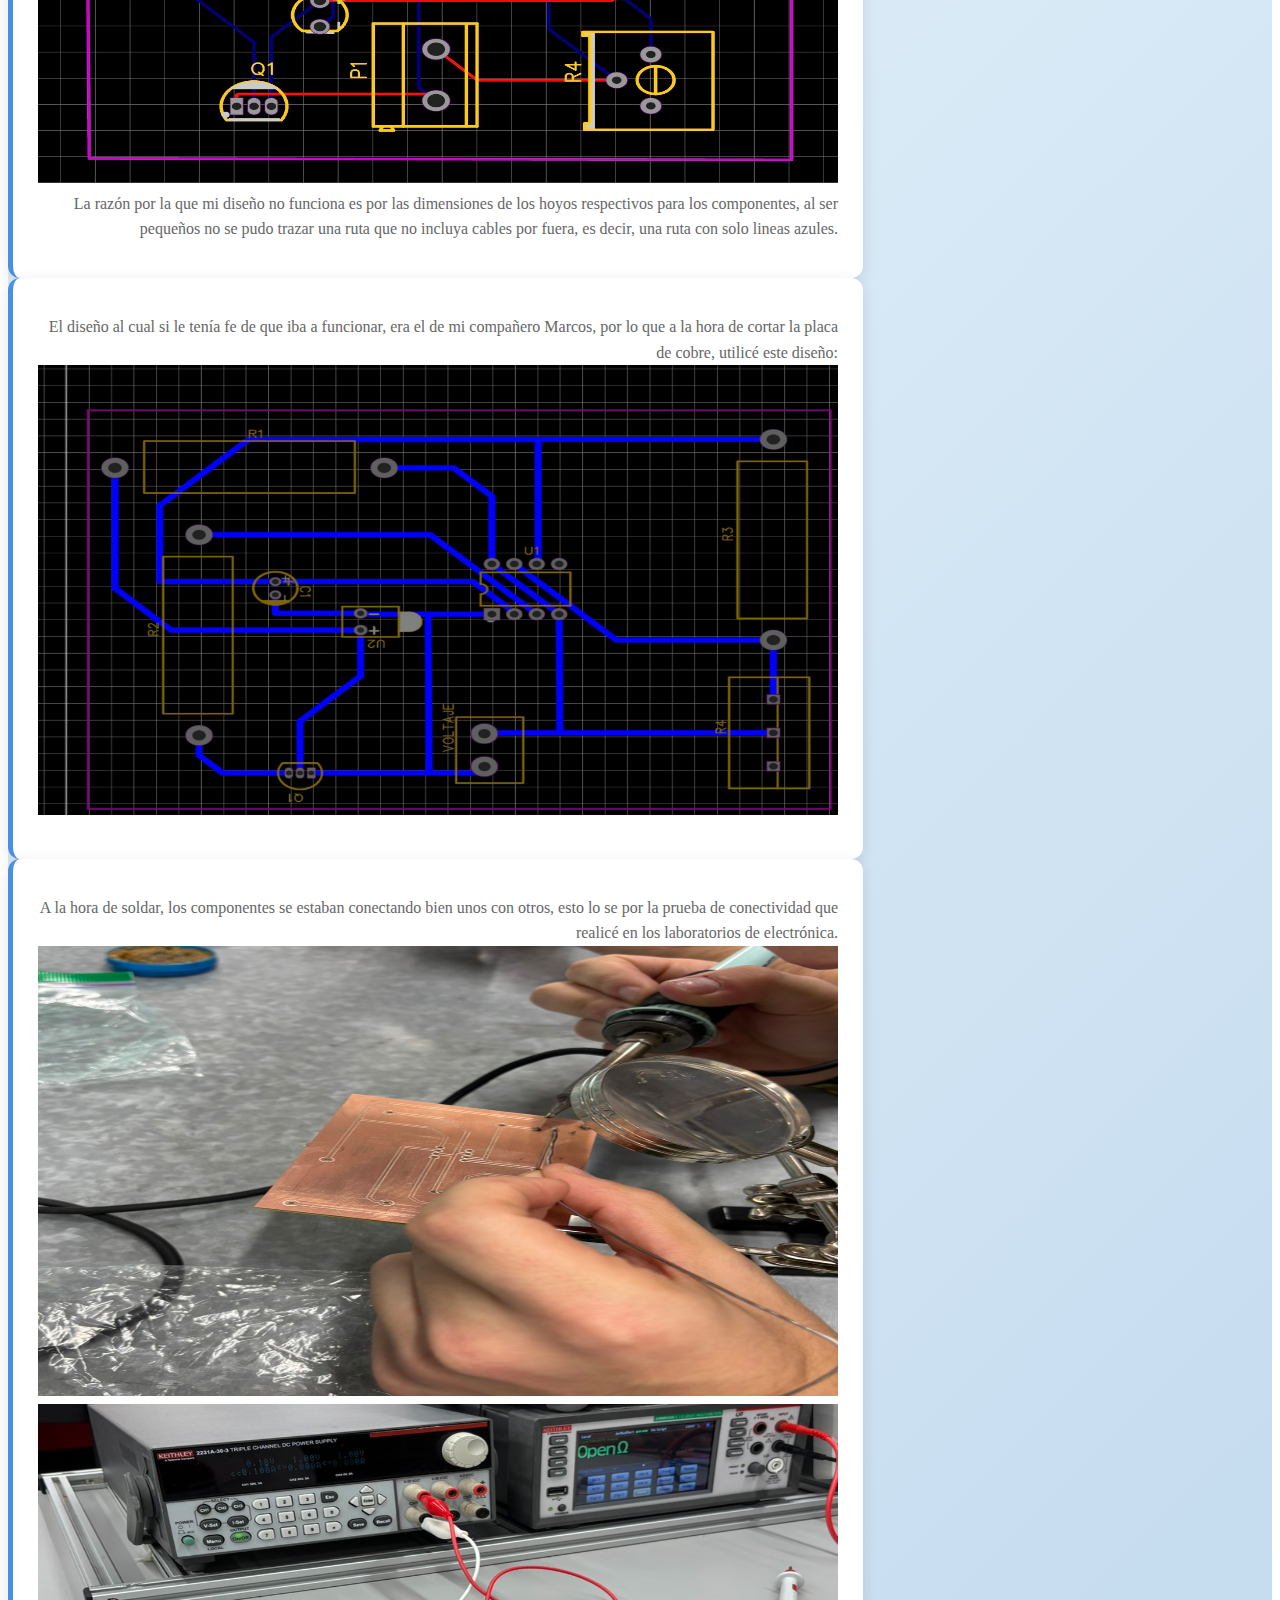
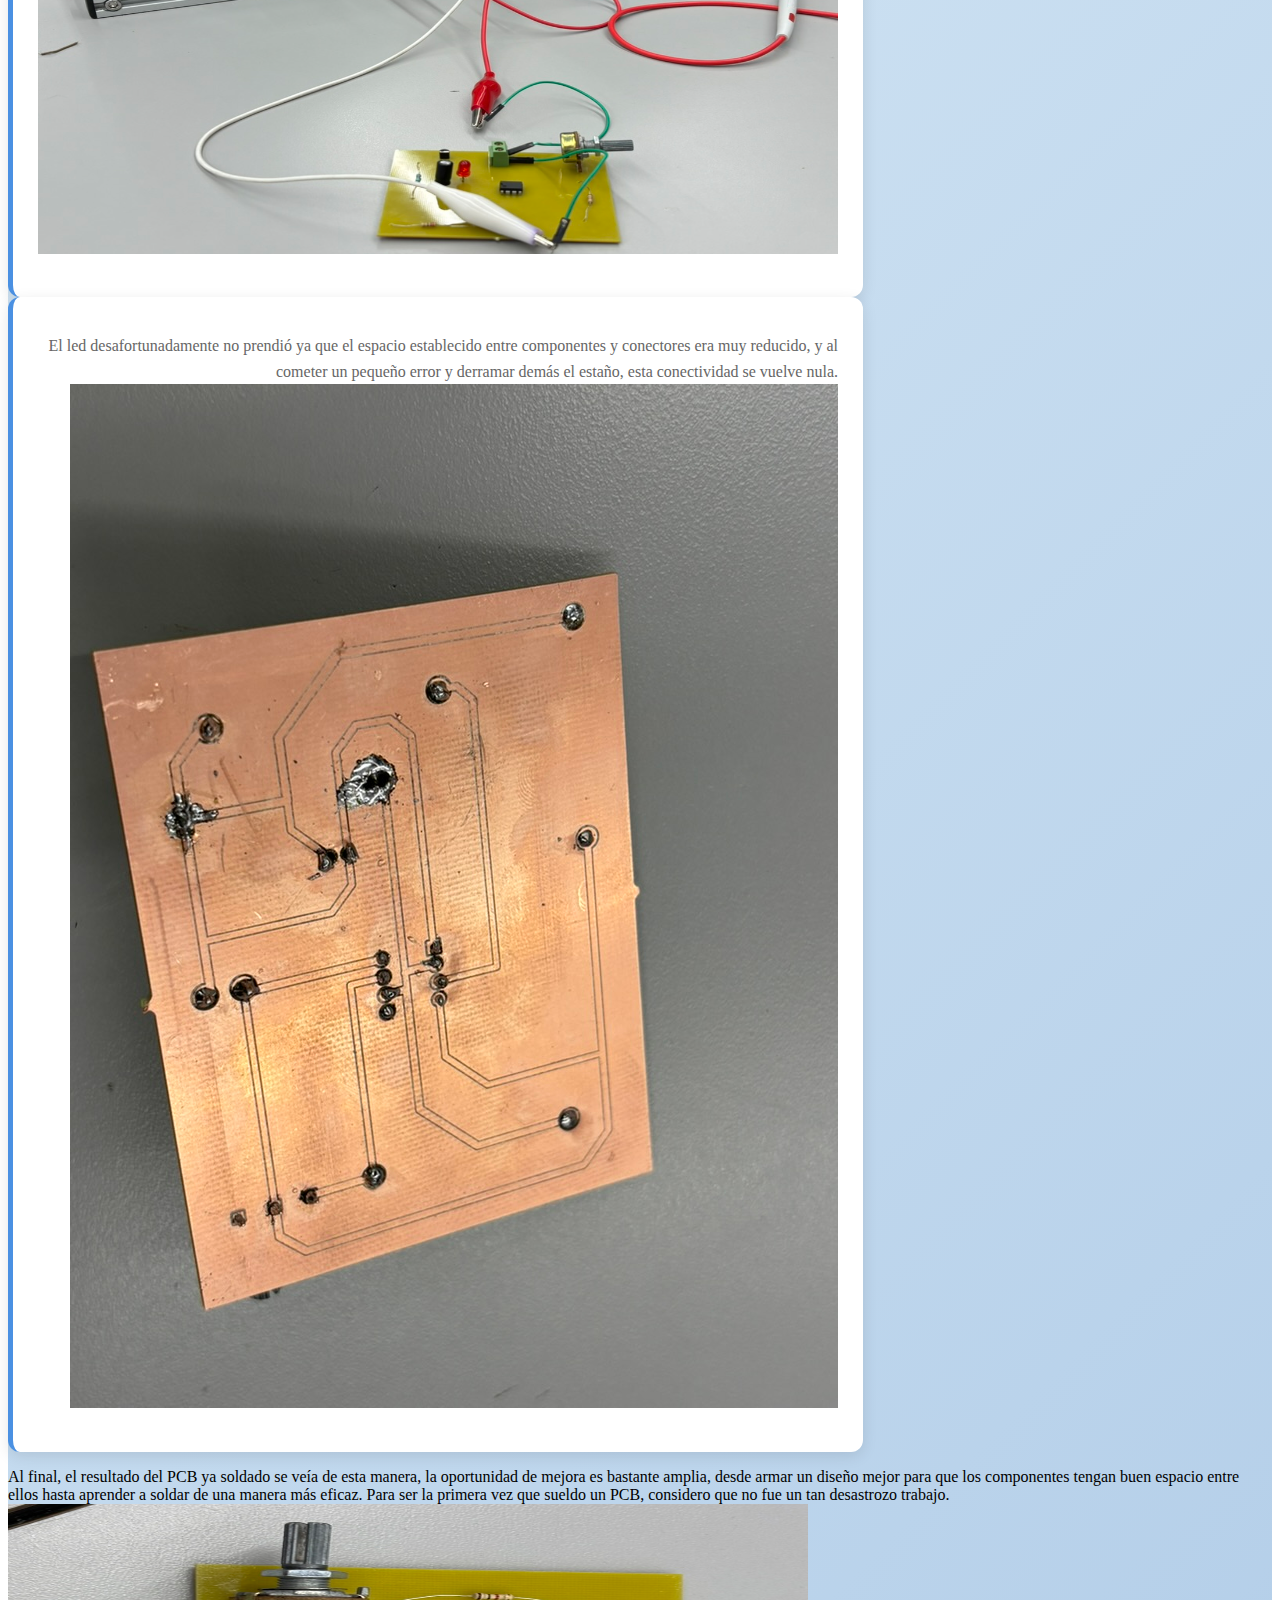
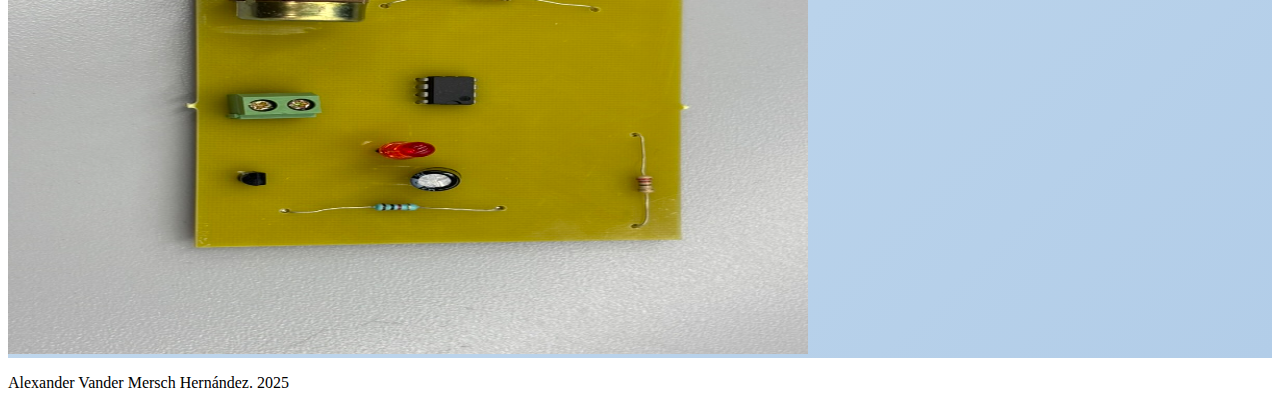
<file: PCB.html>
<!DOCTYPE html>
<html lang="es">

<head>
  <meta charset="utf-8">
  <title> Documentación PI </title> 
  <link rel="icon" type="image/jpg" href="favicon2.jpg">
  <!-- ======= CSS ========== -->
  <link rel="stylesheet" href="style.css">  
</head>

<body>

    <header class="site-header">
        <div class="container">
            <h1>Impresión 3D, Corte laser y PCB, Alexander Vander Mersch Hernández</h1>
            <nav>
              <a href="index.html" class="active">Presentación</a>
              <a href="Disenio3D.html">Diseño 3D</a>
              <a href="CorteLaser.html">Corte Laser</a>
              <a href="PCB.html">PCB</a>
            </nav>
        </div>
    </header>
<section class="fondo">
    <h2>
        PCB
    </h2> 
    
    <h3>
        Inicio
    </h3>

    <p>
        Este es el circuito simulado en TinkerCad sobre un protoboard el cual teniamos que recrear en un PCB, un PCB (en ingles, Printed Circuit Board) es una placa de cobre donde se montan componentes electricos y gracias a la conductividad de cobre y del estaño generan corriente entre ellos. En este simulador se puede observar los componentes utilizados y el circuito creado. <br>
        <iframe width="725" height="453" src="https://www.tinkercad.com/embed/eA5LBnkFdrN?editbtn=1" frameborder="0" marginwidth="0" marginheight="0" scrolling="no"></iframe>
    </p>

    <div class="cuadro-texto">
        <div class="texto">
         <p>
             La página que usamos para crear el diseño en un archivo "Gerber" para hacer el corte sobre una placa de cobre se llama "EasyEDA", así se ve el circuito hecho en esta página web.
            <img class = "Circuito" src="Circuito.jpeg" >
        </p>   
        </div>
    </div>

    <div class="cuadro-texto">
        <div class="texto">
            <p>
                Tras haber hecho el circuito, al generarlo en PCB con auto ruteo, la imagen se ve así:
                <img class = "PCBmal" src="PCBmal.jpeg" >
                La razón por la que mi diseño no funciona es por las dimensiones de los hoyos respectivos para los componentes, al ser pequeños no se pudo trazar una ruta que no incluya cables por fuera, es decir, una ruta con solo lineas azules.
            </p>
        </div>
    </div>

    <div class="cuadro-texto">
        <div class="texto">
            <p>
                El diseño al cual si le tenía fe de que iba a funcionar, era el de mi compañero Marcos, por lo que a la hora de cortar la placa de cobre, utilicé este diseño: 
                <img class = "PCBbien" src="PCBbien.jpeg" >
            </p>
        </div>
    </div>

    <div class="cuadro-texto">
        <div class="texto">
            <p>
                A la hora de soldar, los componentes se estaban conectando bien unos con otros, esto lo se por la prueba de conectividad que realicé en los laboratorios de electrónica.
                <img class = "Soldar" src="Soldar1.jpeg" >
                <img class = "Soldar" src="Soldar2.jpeg" >
            </p>
        </div>
    </div>


     <div class="cuadro-texto">
        <div class="texto">
            <p>
               El led desafortunadamente no prendió ya que el espacio establecido entre componentes y conectores era muy reducido, y al cometer un pequeño error y derramar demás el estaño, esta conectividad se vuelve nula.
                <img class = "Estaño" src="Estanio.jpeg" >
            </p>
        </div>
    </div>

    <p>
        Al final, el resultado del PCB ya soldado se veía de esta manera, la oportunidad de mejora es bastante amplia, desde armar un diseño mejor para que los componentes tengan buen espacio entre ellos hasta aprender a soldar de una manera más eficaz. Para ser la primera vez que sueldo un PCB, considero que no fue un tan desastrozo trabajo.
        <img class = "ResPCB" src="ResPCB.jpeg" >
    </p>

</section>
<footer>
    Alexander Vander Mersch Hernández. 2025
</footer>
</body>
</html>
</file>
<file: style.css>
/* ===== CSS Desgin ===== */
.fondo {
    background: linear-gradient(135deg, #f1fcff, #b2cde8);
}
.cuadro-texto {
    width: 800px;
    background-color: #ffffff;
    border-radius: 12px;
    box-shadow: 0 4px 15px rgba(0,0,0,0.1);
    padding: 20px 25px;
    margin-right: 50px;
    text-align: right; /* alinea el texto dentro del cuadro */
    border-left: 5px solid #4a90e2; /* toque de color elegante */
  }

  .texto p {
    color: #666;
    line-height: 1.6;
  }

/* ===== Barra menu ===== */
.site-header {
    background-color: var(--color-blanco);
    border-bottom: 1px solid #83a6bc;
    padding: 1.2rem 0;
    position: sticky;
    top: 0;
    z-index: 1000;
    backdrop-filter: blur(10px);
    background-color: rgba(117, 163, 173, 0.998);
}

.site-header .container {
    display: flex;
    justify-content: space-between;
    align-items: center;
    padding-top: 0;
    padding-bottom: 0;
}

.site-header h1 {
    margin: 0;
    font-size: 1.5rem;
    font-weight: 700;
    color: var(--color-primario);
}

.site-header nav a {
    color: var(--color-texto);
    text-decoration: none;
    margin: 0 10px;
    padding: 8px 12px;
    border-radius: 6px;
    font-weight: 500;
    position: relative;
    transition: var(--transicion-suave);
}

.site-header nav a:hover {
    color: var(--color-acento);
    background-color: #b2cde8;
}

/* ===== Presentación ===== */
.tarjeta-presentacion {
  display: flex;
  justify-content: center;
  align-items: center;
  height: calc(100vh - 100px);
  background: linear-gradient(135deg, #f1fcff, #b2cde8);
  padding: 2rem;
}

.tarjeta-contenido {
  background-color: white;
  padding: 2rem 3rem;
  border-radius: 20px;
  text-align: center;
  box-shadow: 0 10px 25px rgba(0, 0, 0, 0.2);
  max-width: 400px;
  transition: transform 0.3s ease, box-shadow 0.3s ease;
}

.tarjeta-contenido:hover {
  transform: translateY(-10px);
  box-shadow: 0 15px 35px rgba(0, 0, 0, 0.25);
}


.tarjeta-contenido h2C {
  color: #206991;
  font-size: 1.6rem;
  margin: 0.5rem 0;
}

.tarjeta-contenido p {
  color: #333;
  font-size: 1rem;
  margin: 0.3rem 0;
}



.boton-contacto:hover {
  background-color: #205b72;
}



/* ===== Diseño 3D ====== */
 h2 {
    background-color: rgb(32, 105, 145);
    color: white;
  }
  .Paso1 {
    width: 600px;
    height: 400px;
  }
  .Paso2 {
    width: 600px;
    height: 400px;
  }

  .Paso3 {
    width: 600px;
    height: 400px;
  }

  .Paso4 {
    width: 700px;
    height: 500px;
  }
  
  .Paso4add {
     width: 700px;
    height: 500px;
  }

  .Paso5 {
    width: 700px;
    height: 500px;
  }

  .Paso6 {
    width: 700px;
    height: 500px;
  }

  .Paso7 {
    width: 600px;
    height: 500px;
  }

  .Paso8 {
    width: 600px;
    height: 400px;
  }

  .Paso9 {
    width: 800px;
    height: 400px;
  }

  .Paso10 {
    width: 600px;
    height: 400px;
  }

  .Paso11 {
    width: 800px;
    height: 400px;
  }

  .Resultado {
    width: 600px;
    height: 400px;
  }

/* ===== Corte Laser ====== */
    .Paso1CL {
    width: 600px;
    height: 400px;
    }

    .Paso2CL {
    width: 300px;
    height: 400px;
    }

    .Paso2CLadd {
    width: 600px;
    height: 400px;
    }

    .Paso3CL {
    width: 600px;
    height: 400px;
    }

    .Paso4CL {
    width: 500px;
    height: 400px;
    }

    .Corte {
    width: 700px;
    height: 500px;
    }

    .Eq {
    width: 500px;
    height: 300px;
    }

    .ResCL {
    width: 400px;
    height: 450px;
    }

/* ===== PCB ===== */
    .Circuito {
    width: 800px;
    height: 450px;
    }

    .PCBmal {
    width: 800px;
    height: 450px;
    }

    .PCBbien {
    width: 800px;
    height: 450px;
    }

    .Soldar {
    width: 800px;
    height: 450px;
    }

    .Estanio {
    width: 800px;
    height: 450px;
    }

    .ResPCB {
    width: 800px;
    height: 450px;
    }
</file>
